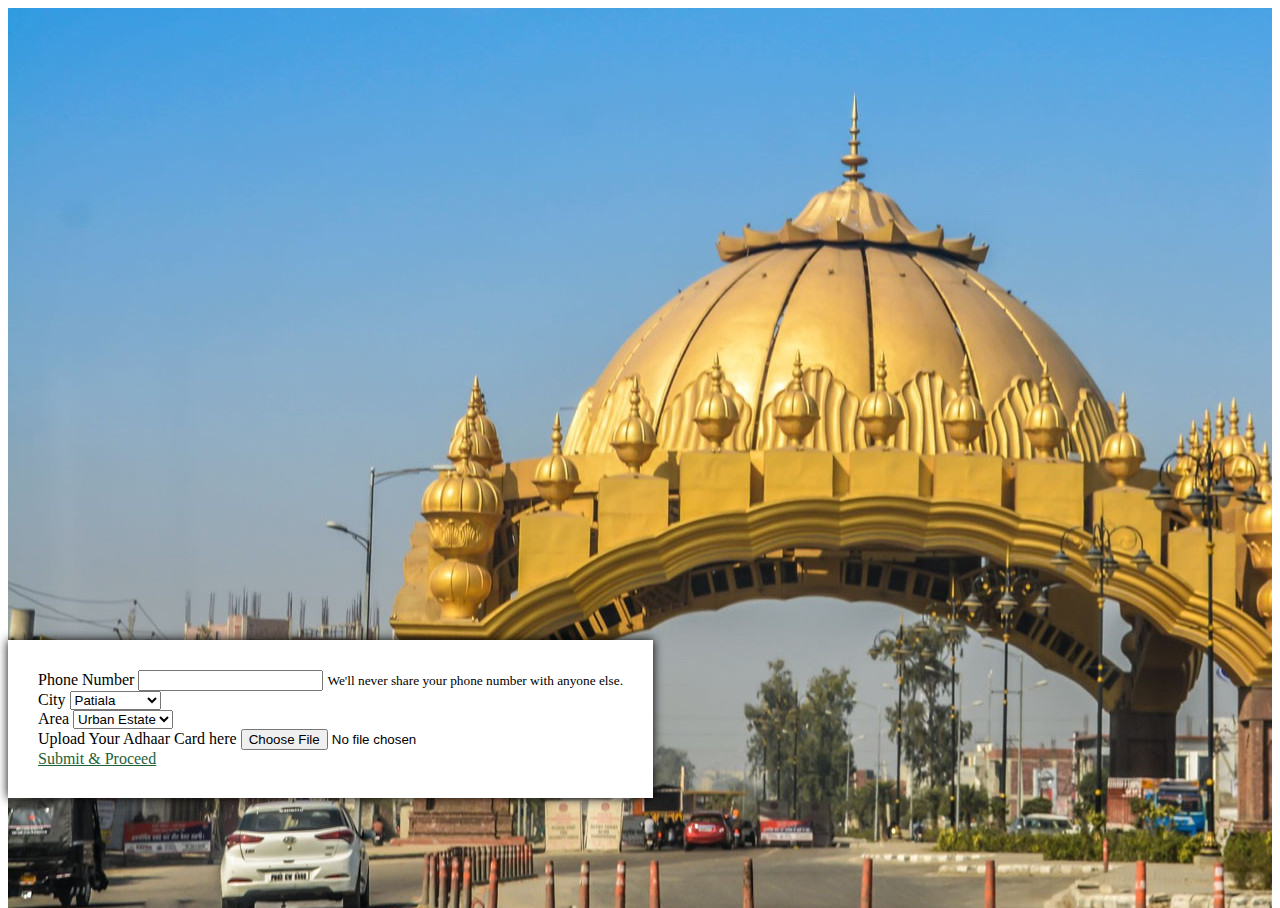
<file: index.html>
<!DOCTYPE html >
<html>
    <head>
        
        <title>Complaint Portal: Government of Punjab, India</title>

        <link rel="stylesheet" href="https://cdn.jsdelivr.net/npm/bootstrap@4.5.3/dist/css/bootstrap.min.css" integrity="sha384-TX8t27EcRE3e/ihU7zmQxVncDAy5uIKz4rEkgIXeMed4M0jlfIDPvg6uqKI2xXr2" crossorigin="anonymous">
        <link rel="stylesheet" type="text/css" href="./homepage/css/style-white.css">
        <link rel="stylesheet" type="text/css" href="./front-page/css/styleI.css">
    </head>
<body>



<header>
   
     
           
</header>           
    <div class ="banner-image" style="background-image: url(./front-page/images/New-Amritsar-Gate.jpg);" >
        <div class="container-fluid " >
            <section class="row justify-content-center">
                <section class="col-12 col-sm-6 col-md-3">
                    <form class =" form-container" >
                    
                        <div class="form-group">
                          <label for="exampleInputPassword1">Phone Number</label>
                          <input type="number" class="form-control" id="exampleInputNumber">
                          <small id="namehelp" class="form-text text-muted">We'll never share your phone number with anyone else.</small>
                        </div>
                        <div class="form-group">
                            <label for="exampleInputPassword1">City</label>
                            <select class="form-control">
                                <option value="patiala">Patiala</option>
                                <option value="ludhiana">Ludhiana</option>
                                <option value="jalandhar">Jalandhar</option>
                                <option value="amritsar">Amritsar</option>
                                <option value="chandigarh">Chandigarh</option>
                                <option value="bathinda">Bathinda</option>
                              </select>
                            
                          </div>

                          <div class="form-group">
                            <label for="exampleInputPassword1">Area</label>
                            <select class="form-control">
                                <option value="urban_estate">Urban Estate</option>
                                <option value="patiala_city">Patiala City</option>
                                <option value="rural_land">Rural Area</option>
                              </select>
                            
                          </div>
                          
             
                    
                            <div class="form-group">
                              <label for="exampleFormControlFile1">Upload Your Adhaar Card here</label>
                              <input type="file" class="form-control-file" id="exampleFormControlFile1">
                            </div>
                            <a class="btn btn-primary btn-block " href="./homepage/servicesHome.html" class="btn btn-primary">Submit & Proceed</a>

                      </form>
                </section>
            </section>

          </div>



</div>
        <script src="https://code.jquery.com/jquery-3.5.1.slim.min.js" integrity="sha384-DfXdz2htPH0lsSSs5nCTpuj/zy4C+OGpamoFVy38MVBnE+IbbVYUew+OrCXaRkfj" crossorigin="anonymous"></script>
<script src="https://cdn.jsdelivr.net/npm/popper.js@1.16.1/dist/umd/popper.min.js" integrity="sha384-9/reFTGAW83EW2RDu2S0VKaIzap3H66lZH81PoYlFhbGU+6BZp6G7niu735Sk7lN" crossorigin="anonymous"></script>
<script src="https://cdn.jsdelivr.net/npm/bootstrap@4.5.3/dist/js/bootstrap.min.js" integrity="sha384-w1Q4orYjBQndcko6MimVbzY0tgp4pWB4lZ7lr30WKz0vr/aWKhXdBNmNb5D92v7s" crossorigin="anonymous"></script>
    </body>    
    </html>
</file>
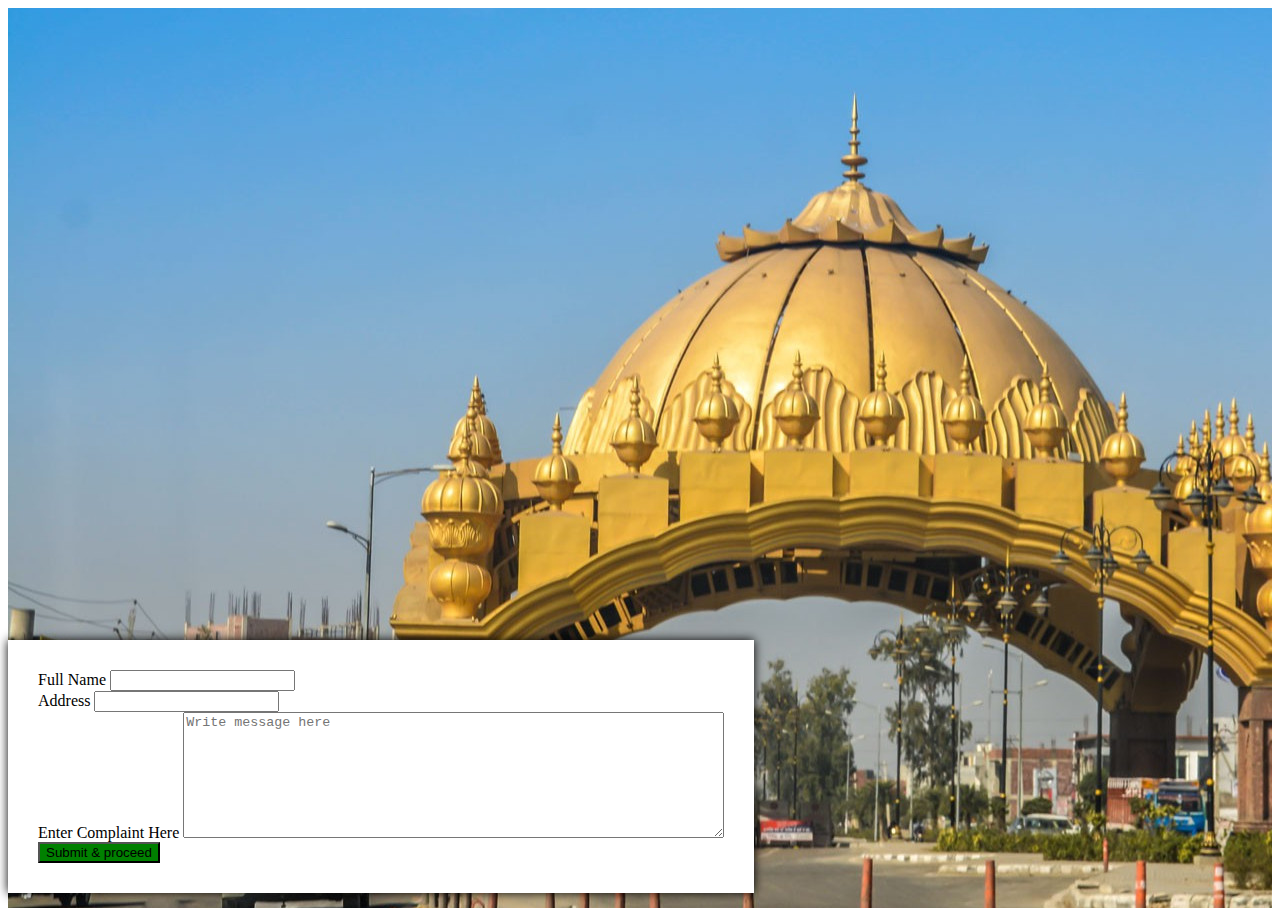
<file: front-page/complainBox.html>
<!DOCTYPE html >
<html>
    <head>
        
        <title>Complaint Portal: Government of Punjab, India</title>

        <link rel="stylesheet" href="https://cdn.jsdelivr.net/npm/bootstrap@4.5.3/dist/css/bootstrap.min.css" integrity="sha384-TX8t27EcRE3e/ihU7zmQxVncDAy5uIKz4rEkgIXeMed4M0jlfIDPvg6uqKI2xXr2" crossorigin="anonymous">
        <link rel="stylesheet" type="text/css" href="./style.css">
        <link rel="stylesheet" type="text/css" href="./css/style-white.css">
    </head>
<body>



<header>
   
     
           
</header>           
    <div class ="banner-image" style="background-image: url(./images/New-Amritsar-Gate.jpg);" >
        <div class="container-fluid " >
            <section class="row justify-content-center">
                <section class="col-12 col-sm-6 col-md-3">
                    <form class =" form-container" >
                          <div class="form-group">
                            <label for="exampleInputName">Full Name</label>
                            <input type="Name" class="form-control" id="exampleInputName">
                          
                            
                          </div>

                        <div class="form-group">
                            <label for="exampleInputAddress">Address</label>
                            <input type="address" class="form-control" id="exampleInputAddress">
                        </div>

                        <div class="form-group">
                          <label for="exampleFormControlTextarea1">Enter Complaint Here</label>
                          <textarea class="form-control" id="exampleFormControlTextarea1" rows="8" cols="65" placeholder="Write message here  " name="message" required></textarea>
                        </div>

                          
                          
                        <button type="submit" class="btn btn-primary btn-block " style="background-color: green;">Submit & proceed</button>
                      </form>
                </section>
            </section>

          </div>



</div>
        <script src="https://code.jquery.com/jquery-3.5.1.slim.min.js" integrity="sha384-DfXdz2htPH0lsSSs5nCTpuj/zy4C+OGpamoFVy38MVBnE+IbbVYUew+OrCXaRkfj" crossorigin="anonymous"></script>
<script src="https://cdn.jsdelivr.net/npm/popper.js@1.16.1/dist/umd/popper.min.js" integrity="sha384-9/reFTGAW83EW2RDu2S0VKaIzap3H66lZH81PoYlFhbGU+6BZp6G7niu735Sk7lN" crossorigin="anonymous"></script>
<script src="https://cdn.jsdelivr.net/npm/bootstrap@4.5.3/dist/js/bootstrap.min.js" integrity="sha384-w1Q4orYjBQndcko6MimVbzY0tgp4pWB4lZ7lr30WKz0vr/aWKhXdBNmNb5D92v7s" crossorigin="anonymous"></script>
    </body>    
    </html>
</file>
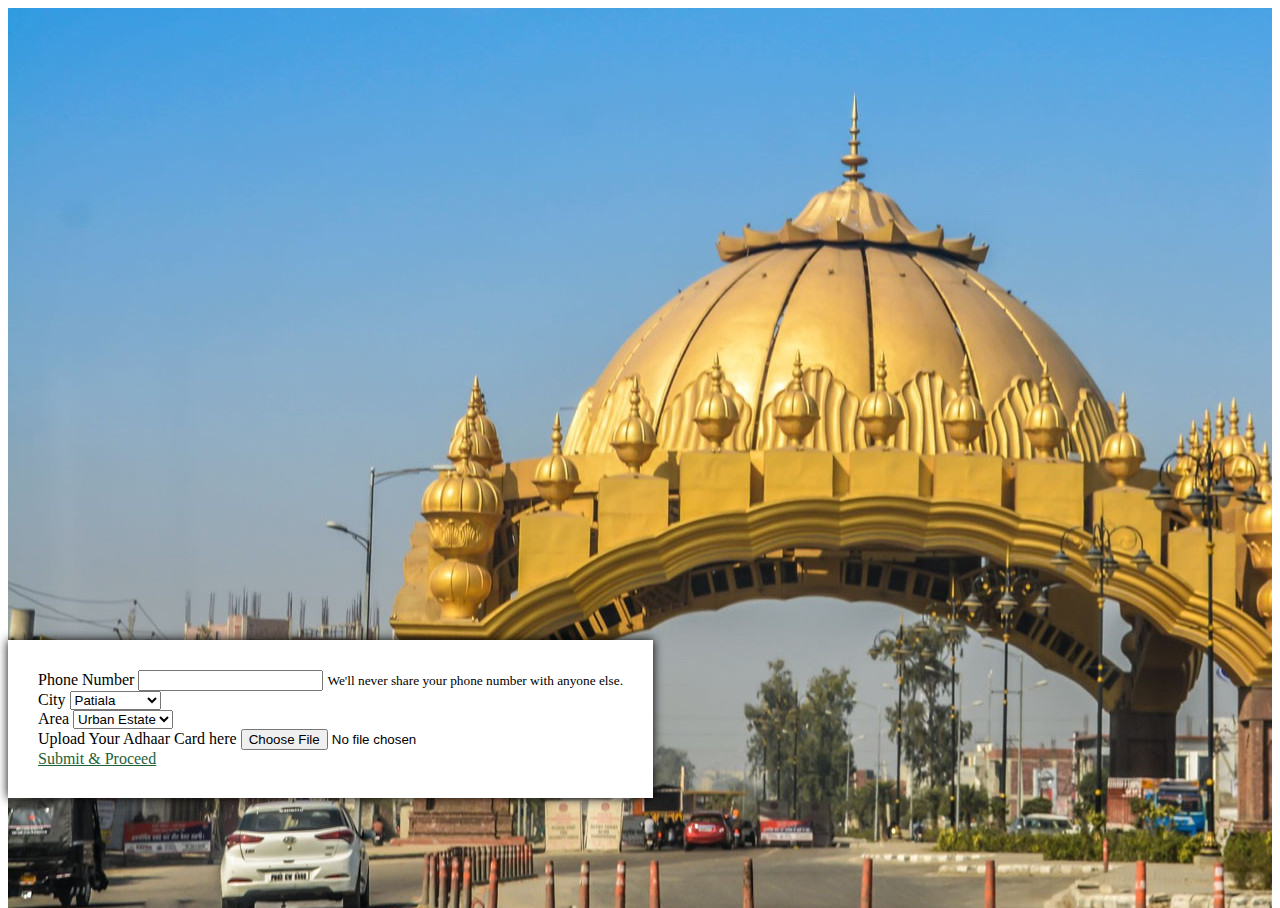
<file: front-page/firstPage.html>
<!DOCTYPE html >
<html>
    <head>
        
        <title>Complaint Portal: Government of Punjab, India</title>

        <link rel="stylesheet" href="https://cdn.jsdelivr.net/npm/bootstrap@4.5.3/dist/css/bootstrap.min.css" integrity="sha384-TX8t27EcRE3e/ihU7zmQxVncDAy5uIKz4rEkgIXeMed4M0jlfIDPvg6uqKI2xXr2" crossorigin="anonymous">
        <link rel="stylesheet" type="text/css" href="./style.css">
        <link rel="stylesheet" type="text/css" href="./css/style-white.css">
    </head>
<body>



<header>
   
     
           
</header>           
    <div class ="banner-image" style="background-image: url(./images/New-Amritsar-Gate.jpg);" >
        <div class="container-fluid " >
            <section class="row justify-content-center">
                <section class="col-12 col-sm-6 col-md-3">
                    <form class =" form-container" >
                    
                        <div class="form-group">
                          <label for="exampleInputPassword1">Phone Number</label>
                          <input type="number" class="form-control" id="exampleInputNumber">
                          <small id="namehelp" class="form-text text-muted">We'll never share your phone number with anyone else.</small>
                        </div>
                        <div class="form-group">
                            <label for="exampleInputPassword1">City</label>
                            <select class="form-control">
                                <option value="patiala">Patiala</option>
                                <option value="ludhiana">Ludhiana</option>
                                <option value="jalandhar">Jalandhar</option>
                                <option value="amritsar">Amritsar</option>
                                <option value="chandigarh">Chandigarh</option>
                                <option value="bathinda">Bathinda</option>
                              </select>
                            
                          </div>

                          <div class="form-group">
                            <label for="exampleInputPassword1">Area</label>
                            <select class="form-control">
                                <option value="urban_estate">Urban Estate</option>
                                <option value="patiala_city">Patiala City</option>
                                <option value="rural_land">Rural Area</option>
                              </select>
                            
                          </div>
                          
             
                    
                            <div class="form-group">
                              <label for="exampleFormControlFile1">Upload Your Adhaar Card here</label>
                              <input type="file" class="form-control-file" id="exampleFormControlFile1">
                            </div>
                            <a class="btn btn-primary btn-block " href="/mnt/Doodle/hack/technotunners/homepage/servicesHome.html" class="btn btn-primary">Submit & Proceed</a>

                      </form>
                </section>
            </section>

          </div>



</div>
        <script src="https://code.jquery.com/jquery-3.5.1.slim.min.js" integrity="sha384-DfXdz2htPH0lsSSs5nCTpuj/zy4C+OGpamoFVy38MVBnE+IbbVYUew+OrCXaRkfj" crossorigin="anonymous"></script>
<script src="https://cdn.jsdelivr.net/npm/popper.js@1.16.1/dist/umd/popper.min.js" integrity="sha384-9/reFTGAW83EW2RDu2S0VKaIzap3H66lZH81PoYlFhbGU+6BZp6G7niu735Sk7lN" crossorigin="anonymous"></script>
<script src="https://cdn.jsdelivr.net/npm/bootstrap@4.5.3/dist/js/bootstrap.min.js" integrity="sha384-w1Q4orYjBQndcko6MimVbzY0tgp4pWB4lZ7lr30WKz0vr/aWKhXdBNmNb5D92v7s" crossorigin="anonymous"></script>
    </body>    
    </html>
</file>
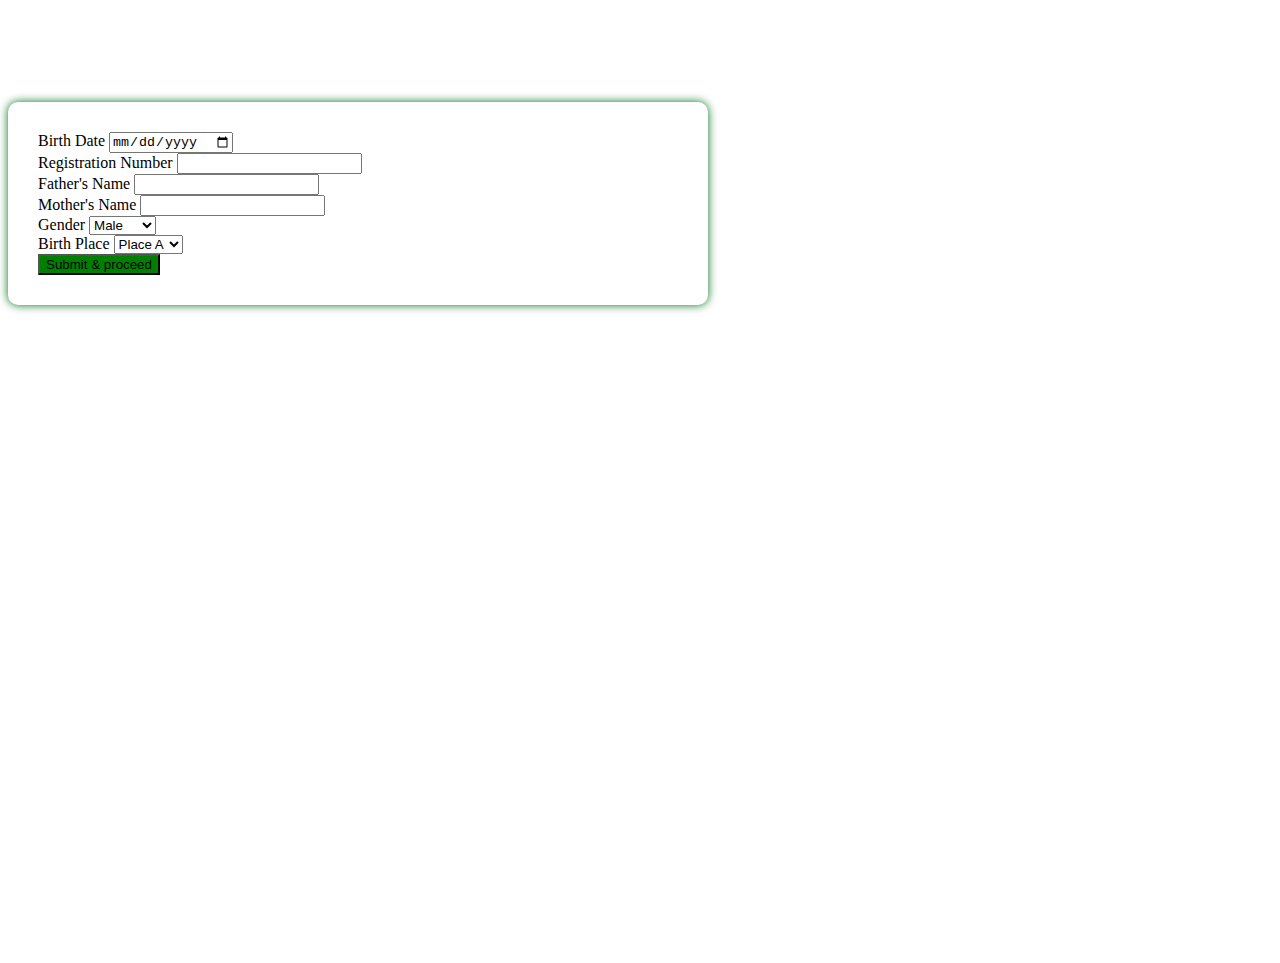
<file: homepage/birthform.html>
<!DOCTYPE html >
<html>
    <head>
        
        <title>Complaint Portal: Government of Punjab, India</title>

        <link rel="stylesheet" href="https://cdn.jsdelivr.net/npm/bootstrap@4.5.3/dist/css/bootstrap.min.css" integrity="sha384-TX8t27EcRE3e/ihU7zmQxVncDAy5uIKz4rEkgIXeMed4M0jlfIDPvg6uqKI2xXr2" crossorigin="anonymous">
        <link rel="stylesheet" type="text/css" href="./css/style.css">
        <link rel="stylesheet" type="text/css" href="./css/style-white.css">
    </head>
    <body>
      <!-- <div class ="banner-image" style="background-image: url(/mnt/Doodle/hack/technotunners/front-page/images/New-Amritsar-Gate.jpg);" > -->
        <div class="container-fluid " style="margin-top: 5%;" >
            <section class="row justify-content-center">
                    <form class =" form-container" style="box-shadow:0px 0px 10px 0px rgb(4, 114, 31); margin-block-end: 3%; margin-top: 3%; width:50%">
                        <div class="form-group">
                          <label for="bday">Birth Date</label>
                          <input type="date" class="form-control" id="exampleInputName" aria-describedby="nameHelp">
                          </div>
                        <div class="form-group">
                          <label for="regno">Registration Number</label>
                          <input type="number" class="form-control" id="exampleInputName" aria-describedby="nameHelp">
                          </div>
                        <div class="form-group">
                          <label for="exampleInputPassword1">Father's Name</label>
                          <input type="text" class="form-control" id="exampleInputNumber">
                          
                        </div>

                        <div class="form-group">
                            <label for="exampleInputPassword1">Mother's Name</label>
                            <input type="text" class="form-control" id="exampleInputNumber">
                          </div>
                        
                        <div class="form-group">
                            <label for="exampleInputPassword1">Gender</label>
                            <select class="form-control">
                                <option value="male">Male</option>
                                <option value="female">Female</option>
                              </select>
                            
                          </div>

                          <div class="form-group">
                            <label for="exampleInputPassword1">Birth Place</label>
                            <select class="form-control">
                                <option value="A">Place A</option>
                                <option value="B">Place B</option>
                                <option value="C">Place C</option>
                              </select>
                          </div>

                        <button type="submit" class="btn btn-primary btn-block " style="background-color: green;">Submit & proceed</button>
                      </form>
                
            </section>
          </div>
<!-- </div> -->


        <script src="https://code.jquery.com/jquery-3.5.1.slim.min.js" integrity="sha384-DfXdz2htPH0lsSSs5nCTpuj/zy4C+OGpamoFVy38MVBnE+IbbVYUew+OrCXaRkfj" crossorigin="anonymous"></script>
<script src="https://cdn.jsdelivr.net/npm/popper.js@1.16.1/dist/umd/popper.min.js" integrity="sha384-9/reFTGAW83EW2RDu2S0VKaIzap3H66lZH81PoYlFhbGU+6BZp6G7niu735Sk7lN" crossorigin="anonymous"></script>
<script src="https://cdn.jsdelivr.net/npm/bootstrap@4.5.3/dist/js/bootstrap.min.js" integrity="sha384-w1Q4orYjBQndcko6MimVbzY0tgp4pWB4lZ7lr30WKz0vr/aWKhXdBNmNb5D92v7s" crossorigin="anonymous"></script>
    </body>    
    </html>
</file>
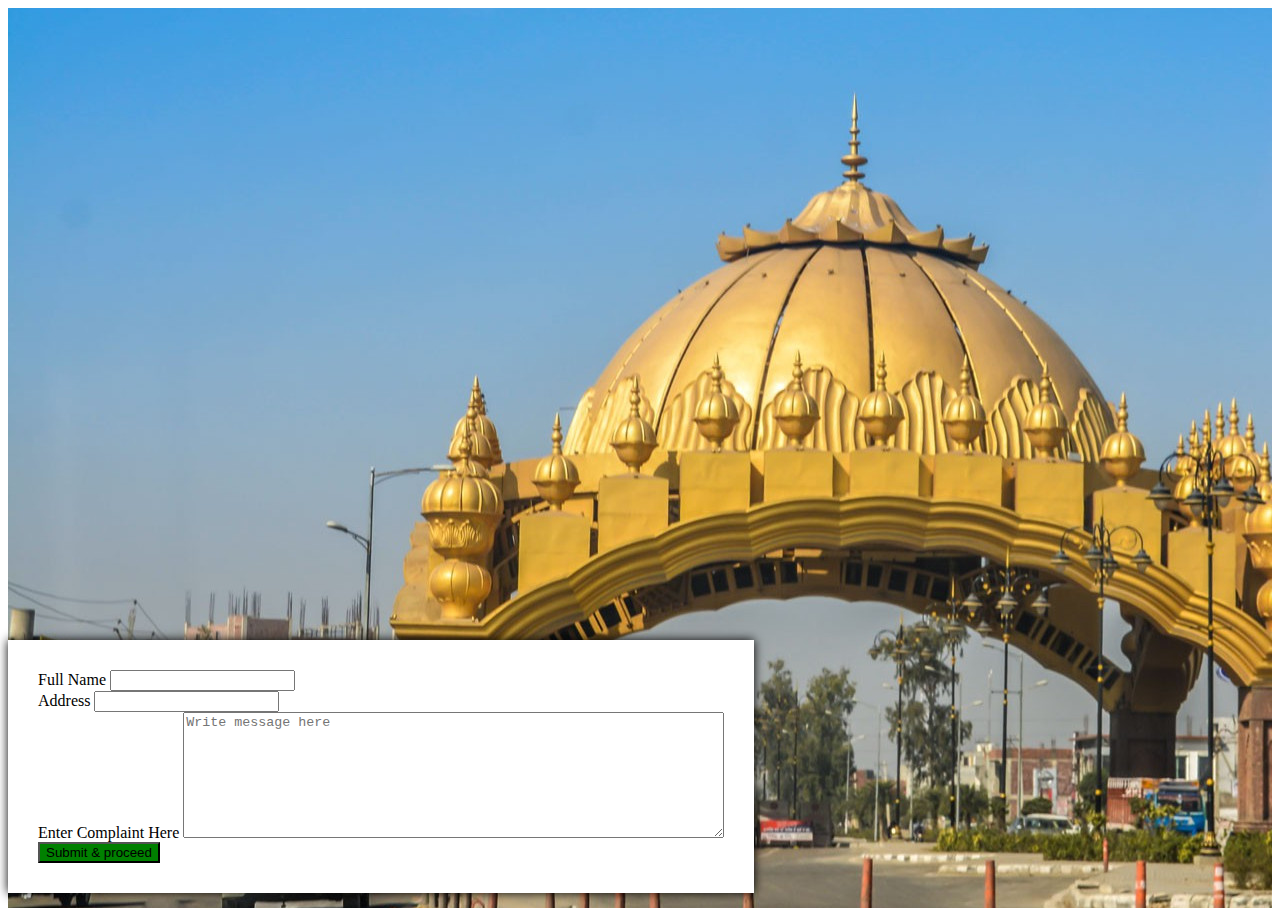
<file: homepage/complainBox.html>
<!DOCTYPE html >
<html>
    <head>
        
        <title>Complaint Portal: Government of Punjab, India</title>

        <link rel="stylesheet" href="https://cdn.jsdelivr.net/npm/bootstrap@4.5.3/dist/css/bootstrap.min.css" integrity="sha384-TX8t27EcRE3e/ihU7zmQxVncDAy5uIKz4rEkgIXeMed4M0jlfIDPvg6uqKI2xXr2" crossorigin="anonymous">
        <link rel="stylesheet" type="text/css" href="./css/styleI.css">
        <link rel="stylesheet" type="text/css" href="./css/style-white.css">
    </head>
<body>



<header>
   
     
           
</header>           
    <div class ="banner-image" style="background-image: url(./css/New-Amritsar-Gate.jpg);" >
        <div class="container-fluid " >
            <section class="row justify-content-center">
                <section class="col-12 col-sm-6 col-md-3">
                    <form class =" form-container" >
                          <div class="form-group">
                            <label for="exampleInputName">Full Name</label>
                            <input type="Name" class="form-control" id="exampleInputName">
                          
                            
                          </div>

                        <div class="form-group">
                            <label for="exampleInputAddress">Address</label>
                            <input type="address" class="form-control" id="exampleInputAddress">
                        </div>

                        <div class="form-group">
                          <label for="exampleFormControlTextarea1">Enter Complaint Here</label>
                          <textarea class="form-control" id="exampleFormControlTextarea1" rows="8" cols="65" placeholder="Write message here  " name="message" required></textarea>
                        </div>

                          
                          
                        <button type="submit" class="btn btn-primary btn-block " style="background-color: green;">Submit & proceed</button>
                      </form>
                </section>
            </section>

          </div>



</div>
        <script src="https://code.jquery.com/jquery-3.5.1.slim.min.js" integrity="sha384-DfXdz2htPH0lsSSs5nCTpuj/zy4C+OGpamoFVy38MVBnE+IbbVYUew+OrCXaRkfj" crossorigin="anonymous"></script>
<script src="https://cdn.jsdelivr.net/npm/popper.js@1.16.1/dist/umd/popper.min.js" integrity="sha384-9/reFTGAW83EW2RDu2S0VKaIzap3H66lZH81PoYlFhbGU+6BZp6G7niu735Sk7lN" crossorigin="anonymous"></script>
<script src="https://cdn.jsdelivr.net/npm/bootstrap@4.5.3/dist/js/bootstrap.min.js" integrity="sha384-w1Q4orYjBQndcko6MimVbzY0tgp4pWB4lZ7lr30WKz0vr/aWKhXdBNmNb5D92v7s" crossorigin="anonymous"></script>
    </body>    
    </html>
</file>
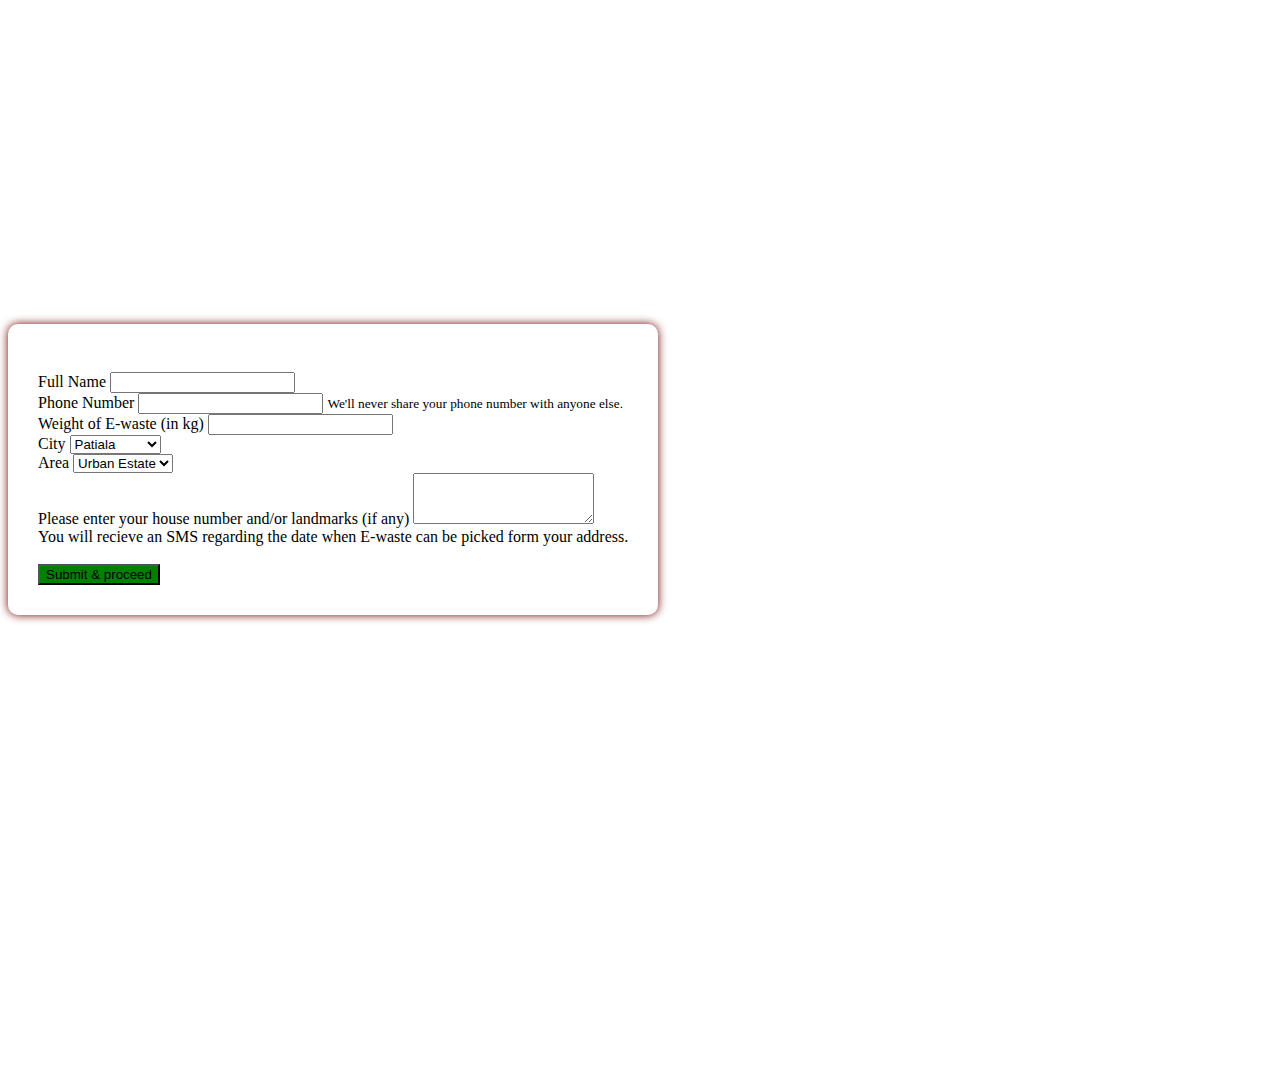
<file: homepage/ewasteform.html>
<!DOCTYPE html >
<html>
    <head>
        
        <title>Complaint Portal: Government of Punjab, India</title>

        <link rel="stylesheet" href="https://cdn.jsdelivr.net/npm/bootstrap@4.5.3/dist/css/bootstrap.min.css" integrity="sha384-TX8t27EcRE3e/ihU7zmQxVncDAy5uIKz4rEkgIXeMed4M0jlfIDPvg6uqKI2xXr2" crossorigin="anonymous">
        <link rel="stylesheet" type="text/css" href="./css/style.css">
        <link rel="stylesheet" type="text/css" href="./css/style-white.css">
    </head>
    <body>



<header>
   
     
           
</header>           
        <div class="bannerimage" style="background-image: url(https://cdn.vox-cdn.com/thumbor/w3_ssbboAi6J1z-S6yFteyU8s7A=/cdn.vox-cdn.com/uploads/chorus_asset/file/6684705/jbareham_160607_0938_0022_final_01.0.jpg);">
        <div class="container-fluid " >
            <section class="row justify-content-center">
                <section class="col-12 col-sm-6 col-md-3">
                    <div class =" form-container" bgcolor="white">
                        <div class="form-group">
                            <br>
                          <label for="exampleName">Full Name</label>
                          <input type="name" class="form-control" id="exampleInputName" aria-describedby="nameHelp">
                          </div>
                        <div class="form-group">
                          <label for="exampleInputPassword1">Phone Number</label>
                          <input type="number" class="form-control" id="exampleInputNumber">
                          <small id="namehelp" class="form-text text-muted">We'll never share your phone number with anyone else.</small>
                        </div>
                        <div class="form-group">
                          <label for="exampleName">Weight of E-waste (in kg)</label>
                          <input type="name" class="form-control" id="exampleInputName" aria-describedby="nameHelp">
                          </div>
                        <div class="form-group">
                            <label for="exampleInputPassword1">City</label>
                            <select class="form-control">
                                <option value="patiala">Patiala</option>
                                <option value="ludhiana">Ludhiana</option>
                                <option value="jalandhar">Jalandhar</option>
                                <option value="amritsar">Amritsar</option>
                                <option value="chandigarh">Chandigarh</option>
                                <option value="bathinda">Bathinda</option>
                              </select>
                            
                          </div>

                          <div class="form-group">
                            <label for="exampleInputPassword1">Area</label>
                            <select class="form-control">
                                <option value="urban_estate">Urban Estate</option>
                                <option value="patiala_city">Patiala City</option>
                                <option value="rural_land">Rural Area</option>
                              </select>
                            
                          </div>
                          <div class="form-group">
                            <label for="exampleFormControlTextarea1">Please enter your house number and/or landmarks (if any)</label>
                            <textarea class="form-control" id="exampleFormControlTextarea1" rows="3" name="message" required></textarea>
                          </div>
                          <div clas=form-group>
                              <text value="displaytext">You will recieve an SMS regarding the date when E-waste can be picked form your address.</text>
                          </div>
                      
                        <br>
                        <button type="submit" class="btn btn-primary btn-block " style="background-color: green;">Submit & proceed</button>

                    
                    </form>
                </section>
            </section>

        </div>
    </div>

        <script src="https://code.jquery.com/jquery-3.5.1.slim.min.js" integrity="sha384-DfXdz2htPH0lsSSs5nCTpuj/zy4C+OGpamoFVy38MVBnE+IbbVYUew+OrCXaRkfj" crossorigin="anonymous"></script>
<script src="https://cdn.jsdelivr.net/npm/popper.js@1.16.1/dist/umd/popper.min.js" integrity="sha384-9/reFTGAW83EW2RDu2S0VKaIzap3H66lZH81PoYlFhbGU+6BZp6G7niu735Sk7lN" crossorigin="anonymous"></script>
<script src="https://cdn.jsdelivr.net/npm/bootstrap@4.5.3/dist/js/bootstrap.min.js" integrity="sha384-w1Q4orYjBQndcko6MimVbzY0tgp4pWB4lZ7lr30WKz0vr/aWKhXdBNmNb5D92v7s" crossorigin="anonymous"></script>
    </body>    
    </html>
</file>
<file: front-page/css/styleI.css>
.form-container {
    background: white;
    padding: 30px;
    /* border-radius:10px; */
    box-shadow:0px 0px 10px 0px black;
    position: absolute;
    margin-top:50%;
    


}

.banner-image {
    position: relative;
    
    width: 100%;
    height: 100vh; }
</file>
<file: front-page/style.css>
.form-container {
    background: white;
    padding: 30px;
    /* border-radius:10px; */
    box-shadow:0px 0px 10px 0px black;
    position: absolute;
    margin-top:50%;
    


}

.banner-image {
    position: relative;
    
    width: 100%;
    height: 100vh; }
</file>
<file: homepage/css/style.css>
.form-container {

    background: white;
    padding: 30px;
    border-radius:10px;
    box-shadow:0px 0px 10px 0px rgb(114, 4, 4);
    position: absolute;
    margin-top:25%;
   

}

.bannerimage {
    position: relative;
    width: 100%;
    height: 120%;
}
</file>
<file: homepage/css/styleI.css>
.form-container {
    background: white;
    padding: 30px;
    /* border-radius:10px; */
    box-shadow:0px 0px 10px 0px black;
    position: absolute;
    margin-top:50%;
    


}

.banner-image {
    position: relative;
    
    width: 100%;
    height: 100vh; }
</file>
<file: homepage/css/style-white.css>
@import url("https://netdna.bootstrapcdn.com/font-awesome/4.1.0/css/font-awesome.min.css");
@font-face{font-family: Roboto; src: url(../fonts/Roboto-Regular.ttf); }


html {
	height: 100%;
}
body{ background-color:#ffffff; height:100%;}


.yamm-col .img-responsive { margin-bottom: 15px; }
.fontdefaultsize .table { font-size: 1em; }
.text-italic { font-style: italic; }

/* drop down list css */
/* Dropdown Button */
.dropbtn {
    background-color: #4CAF50;
    color: white;
    padding: 16px;
    font-size: 16px;
    border: none;
    cursor: pointer;
  }
  
  /* Dropdown button on hover & focus */
  .dropbtn:hover, .dropbtn:focus {
    background-color: #3e8e41;
  }
  
  /* The search field */
  #myInput {
    box-sizing: border-box;
    background-image: url('searchicon.png');
    background-position: 14px 12px;
    background-repeat: no-repeat;
    font-size: 16px;
    padding: 14px 20px 12px 45px;
    border: none;
    border-bottom: 1px solid #ddd;
  }
  
  /* The search field when it gets focus/clicked on */
  #myInput:focus {outline: 3px solid #ddd;}
  
  /* The container <div> - needed to position the dropdown content */
  .dropdown {
    position: relative;
    display: inline-block;
  }
  
  /* Dropdown Content (Hidden by Default) */
  .dropdown-content {
    display: none;
    position: absolute;
    background-color: #f6f6f6;
    min-width: 230px;
    border: 1px solid #ddd;
    z-index: 1;
  }
  
  /* Links inside the dropdown */
  .dropdown-content a {
    color: black;
    padding: 12px 16px;
    text-decoration: none;
    display: block;
  }
  
  /* Change color of dropdown links on hover */
  .dropdown-content a:hover {background-color: #f1f1f1}
  
  /* Show the dropdown menu (use JS to add this class to the .dropdown-content container when the user clicks on the dropdown button) */
  .show {display:block;}




  /* drop down list css ends */
   

.dropdown-menu > li > a { border-bottom: 0 !important; }
a:hover img.img-thumbnail { border: 1px solid #CCC; box-shadow: 0 0 3px #ccc; }
a { color: #1e6238; }


.weblink { text-decoration: none !important; }
#body-font-size-change a.btn { font-size: 12px; padding: 4px 8px; background-color: #FFF; color: #333; border-color: #3D454E; transition: background .3s linear; box-shadow: none; }
#body-font-size-change a.btn, #onlineservicesblock li a { -webkit-transition: background .3s linear; -moz-transition: background .3s linear; -ms-transition: background .3s linear; -o-transition: background .3s linear; }
    #body-font-size-change a.btn:active, #body-font-size-change a.btn:hover { background: #1d9455; color: #fff; outline: 0; box-shadow: none; }
#body-font-size-change a.selected { background: #1d9455; color: #fff; }
.fixed-header { opacity: 1; box-shadow: 0 3px 3px -3px rgba(0,0,0,.2); -o-box-shadow: 0 3px 3px -3px rgba(0,0,0,.2); -moz-box-shadow: 0 3px 3px -3px rgba(0,0,0,.2); -webkit-box-shadow: 0 3px 3px -3px rgba(0,0,0,.2); }
#onlineservicesblock { width: 256px; height: 352px; position: fixed; top: 50%; right: -256px; margin-top: -176px; z-index: 10000000; }
    #onlineservicesblock ul.list-group { margin-bottom: 0; }
    #onlineservicesblock li { padding: 0; border-radius: 0; border: none; }
        #onlineservicesblock li a { padding: 0 10px 0 15px; display: block; color: #fff; background: #273034; text-decoration: none; height: 28px; line-height: 28px; transition: background .3s linear; }
.onlineservices-panel .list-group-item, h1, h2, h3 { padding: 0; }
#onlineservicesblock li a:hover { color: #fff; background-color: #e75307; }
#onlineservicesbutton { background: url(../images/onlinceservices-btn.png) no-repeat; position: absolute; left: -47px; top: 30%; margin-top: -57px; z-index: 999999; width: 47px; height: 215px;  }
h1, h2, h3 { font-family: Roboto; margin: 0; }
.mar-b10, h1 { margin-bottom: 10px; }
h1 { font-size: 1.9em; line-height: 2.125em; }
h2 { font-size: 1.8em; margin-bottom: 8px; line-height: 2em; }
h3 { font-size: 1.6em; margin-bottom: 6px; line-height: 1.75em; }
h2.heading-type1 { font-size: 1.8em; border-bottom: 0 !important; text-transform: uppercase; margin-bottom: 3px !important; line-height: 1.2em; color: #16B9E8; }

.text-bold { font-weight: 700; }
    .text-bold .mt-10 { margin-top: 10px; }
.text-2x { font-size: 1.2em !important; }
.text-3x { font-size: 1.42em !important; }
.text-normal { font-weight: 400 !important; }

.font-small { font-size: .9em; font-weight: 400; }
.font11 { font-size: 11px; }
.font17 { font-size: 17px; }

.top-help-link { background-color: #ffffff !important; padding: 7px 6px; -webkit-border-radius: 2px; -moz-border-radius: 2px; border-radius: 2px; text-decoration: none;  }

.imp-link { background-color: #5cb85c !important; padding: 7px 6px; -webkit-border-radius: 2px; -moz-border-radius: 2px; border-radius: 2px; text-decoration: none; }
    .imp-link:hover, .dropdown.open 
	
	.imp-link { background-color: #F60 !important; text-decoration: none; }
.cornerbutton { width: 0; height: 0; border-top: 0 solid transparent; border-bottom: 44px solid transparent; border-right: 44px solid #099951; position: absolute; top: 0; right: 0; z-index: 9999999; }
.pdf-color { color: #eb0d00; }
.archieve-color { color: #5763FF; }
.pad-l5 { padding-left: 5px; }
.pad-r5 { padding-right: 5px; }
.pad-r10 { padding-right: 10px; }
.pad-t125 { padding-top: 90px !important; }
.pad-none { padding-top: 0; }
.mar-b20 { margin-bottom: 20px; }
.mar-b30 { margin-bottom: 30px; }
.mar-bottom-none, .navbar { margin-bottom: 0 !important; }
.mar-t15 { margin-top: 15px; }
.mar-t20 { margin-top: 20px; }
.mar-t30 { margin-top: 30px; }
.mar-none { margin: 0 !important; }
.hline { padding-bottom:5px; border-bottom:1px solid #CCC; }
.border-none { border: none !important; }
.cornerbutton i { position: absolute; top: 7px; left: 25px; color: #fff; }
.topbar { padding-top: 5px;  padding-bottom: 5px; background: #10592c; background: rgba(16,89,44,.94); position: relative; z-index: 99; }
    .topbar .badge { position: absolute; top: 0; right: -20px; font-size: .563em; background: #f60; padding: 3px 6px; }
    .topbar .dropdown { display: inline-block; margin-left: 12px; }
        .topbar .dropdown:first-child { display: inline-block; margin-left: 0; }
    
        .topbar a:focus { text-decoration: none; }
    .topbar .dropdown-menu { top: 38px; border-top-left-radius: 0; border-top-right-radius: 0; }
    .topbar .input-group input { border-color: #fff; box-shadow: none; border-radius: 0; }
    .topbar .input-group .btn { background: #1b2025; border-color: #1b2025; color: #fff; border-radius: 0 4px 4px 0; -webkit-border-top-right-radius: 4px; -webkit-border-bottom-right-radius: 4px; -moz-border-radius-topright: 4px; -moz-border-radius-bottomright: 4px; }
.yamm .collapse, .yamm .dropdown, .yamm .dropup, .yamm .nav { position: static; }
.yamm .container, .yamm-col ul.list-unstyled li { position: relative; }
.yamm .dropdown-menu { left: auto; }
.yamm .yamm-content { padding: 15px; }
.yamm .dropdown.yamm-fw .dropdown-menu { left: 0; right: 0; }
nav { background: 0 0; }
.navbar-default { border: none; background: rgba(255,255,255,.94) !important; }
.navbar { background: 0 0; border-left: none; border-right: none; box-shadow: 0 0 7px #A5A5A5; font-weight: 400; border-radius: 0 !important; min-height: 80px; }
.navbar-nav > li > a { padding-top: 31px !important; padding-bottom: 30px !important; }
.navbar-default .navbar-nav > .active > a, .navbar-default .navbar-nav > .active > a:hover, .navbar-default .navbar-nav > .open > a { background: #1e6238; color: #333; }
.navbar-default .navbar-nav > li > a { background: 0 0; color: #333; font-family: Roboto; text-transform: uppercase; font-size: 1.125em; }
    .navbar-default .navbar-nav > li > a:focus, .navbar-default .navbar-nav > li > a:hover { background: #1e6238; color: #000; }

	
.navbar-nav.navbar-right a, .navbar-nav.navbar-right:last-child { background-color: transparent !important; }
.navbar-default .navbar-brand { color: #fff; height: auto !important; padding: 6px 15px; }
.nav > li > a { line-height: 20px; padding-left: 10px; padding-right: 10px; }
.navbar-default .navbar-toggle .icon-bar { background-color: #F9F9F9; }
.navbar-default .navbar-toggle:focus, .navbar-default .navbar-toggle:hover { background-color: #F5F5F5; }
li.dropdown.yamm-fw.open { background: url(../images/menu-arrow.png) bottom center no-repeat; }
.menugrid-padding { padding: 10px; }
.main-menu .dropdown-menu { padding: 0; border-radius: 0; background: #EDEDED; border: none; margin: 0 1px; z-index: 999999; box-shadow: 0 8px 8px rgba(0,0,0,.55);  }


.navbar-default .navbar-nav > .active > a:hover, .navbar-default .navbar-nav > .open > a { background: #DFDFDF; }
    .navbar-default .navbar-nav > .open > a, .navbar-default .navbar-nav > .open > a:focus, .navbar-default .navbar-nav > .open > a:hover { background: #DFDFDF; color: #333; }
.main-menu .dropdown-menu a { color: #555; display: block; padding: 3px; text-decoration: none; font-size: 1em; border-bottom: 1px solid #CCC; margin-bottom: 2px; }
    .main-menu .dropdown-menu a:hover { color: #000; border-bottom-color: #666; }
.yamm-col ul.list-unstyled li a { padding-left: 15px; }
.yamm-col ul.list-unstyled li:after { font-family: FontAwesome; position: absolute; top: 3px; left: 0; content: "\f105"; color: #555; }
.service-block-btn, .slider h2 { font-family: Oswald,sans-serif; }
.main-menu .menu-dvdr { height: 8px; }
.main-menu .menu-heading { font-size: 1em; font-weight: 700; }

.hidden-header { height: 125px; }
.slider { clear: both; overflow: hidden; }
    .slider img { width: auto !important; max-width: 100% !important; }
.camera_caption { right: 180px; top: 50%; margin-top: -100px; width: auto !important; }
    .camera_caption > div { width: 360px; min-height: 200px; }
.slider h2 { margin: 0 0 10px; padding: 0; }
.slider p { font-size: .9em; line-height: 20px; }
.slider a.knowmore { color: #09F; }
.news-head, .news-head a, .tag.new, .tag.new2 { color: #fff; font-size:20px; }
.tab-content { padding: 15px; border: 1px solid #ddd; border-top: 0; }
.news-n-tabs li { margin-bottom: 10px !important; height: 40px !important; overflow: hidden; }
.news-scroller { height: auto !important; overflow: hidden; background-color: #f2f2f2;  }
.news-head { background-color: #1d9455; padding: 10px; width: auto; min-width: 22%; float: left; position: relative; }
.arrow-right { width: 0; height: 0; border-top: 10px solid transparent; border-bottom: 10px solid transparent; border-left: 8px solid #1d9455; position: absolute; top: 50%; right: -8px; margin-top: -10px; }
.tag.new .arrow-bottomleft, .tag.new .arrow-topleft { right: -18px; width: 0; border-left: 20px solid #F60; height: 0; }
.news-contents { padding: 26px 10px 10px 25px; background-color: #f2f2f2; min-width: 78%; float: left;  }
.newsdate, .tag { min-width: 100px; }
.news-contents .nextprevbutton { width: 16px; height: 16px; display: block; margin-left: 10px; }
.service-box img, .service-box2 img, .tag { display: inline-block; }
.news-contents .nextprevbutton i { font-size: 1.125em; line-height: 18px; text-align: center; }
.four-col { background-color: #fff; padding: 25px 0 1px 0; }
.four-col-border { background: #F2F2F2; border: 1px solid #E0E0E0; padding: 25px 20px 0; -webkit-border-radius: 4px; -moz-border-radius: 4px; border-radius: 4px; -o-border-radius: 4px; -ms-border-radius: 4px; }
.service-box { min-height: 263px; border: 1px solid #ddd; box-shadow: 0 0 6px rgba(211,211,211,.5); margin-bottom: 15px; position: relative; }
.tag { position: absolute; padding: 0 10px; top: 55px; left: 0; z-index: 99; height: 40px; line-height: 40px; font-size: 1em; text-shadow: 1px 1px 1px #4F4F4F; -moz-text-shadow: 1px 1px 1px #4F4F4F; -ms-text-shadow: 1px 1px 1px #4F4F4F; -o-text-shadow: 1px 1px 1px #4F4F4F; -webkit-text-shadow: 1px 1px 1px #4F4F4F; }
    .tag.new { background: #F60; }
    .tag.new2 { background: #099951; }
    .tag.new .arrow-topleft { position: absolute; top: 0; border-top: 0 solid transparent; border-bottom: 22px solid transparent; }
    .tag.new .arrow-bottomleft { position: absolute; bottom: 0; border-top: 22px solid transparent; border-bottom: 0 solid transparent; }
    .tag.new2 .arrow-bottomleft, .tag.new2 .arrow-topleft { position: absolute; right: -18px; width: 0; height: 0; border-left: 20px solid #099951; }
    .tag.new2 .arrow-topleft { top: 0; border-top: 0 solid transparent; border-bottom: 22px solid transparent; }
    .tag.new2 .arrow-bottomleft { bottom: 0; border-top: 22px solid transparent; border-bottom: 0 solid transparent; }
.error-404 h1 { font-size: 3em; line-height: 2.8em; color: #0A7AA6; }
.awards-block { border-bottom: 1px dashed #CCC; padding-top: 20px; padding-bottom: 20px; margin-bottom: 20px; -webkit-transition: background .3s linear; -moz-transition: background .3s linear; -ms-transition: background .3s linear; -o-transition: background .3s linear; transition: background .3s linear; }
    .awards-block:hover { background-color: #F5F5F5; }
    .awards-block .awards-heading { font-size: 1.4em; }
    .awards-block .awards-desc p { margin-bottom: 5px; line-height: 18px; }
        .awards-block .awards-desc p.award-for { font-size: 1em; }
.service-box .heading, .service-box2 .heading, .service-box3 .heading { font-family: Roboto; text-align: center; font-size: 1.125em; }
.service-box:hover { box-shadow: 0 0 26px rgba(211,211,211,.8); }
.service-box .heading { padding: 10px; background-color: #3F4A54; color: #fff; }
.service-box:hover .heading { color: #02A8D8; }
.service-box img { max-width: 100%; }
.service-box .contents { color: #3F4A54; padding: 10px; width: 100%; }
.service-box .view-more { padding: 10px; text-align: center; }
.service-box .btn-info { padding: 4px 12px; }
.service-box2 { min-height: 263px; border: 1px solid #ddd; box-shadow: 0 0 26px rgba(211,211,211,1); margin-bottom: 25px; position: relative; border-bottom-color: #31b0d5; }
    .service-box2:hover, .service-box3 a.img-as-link { display: inline-block; }
.service-box3:hover { box-shadow: 0 6px 26px rgba(148,148,148,.5); }
.service-box2:hover { border-bottom: 1px solid #F60; }
.service-box2 .heading { padding: 10px; background-color: #3F4A54; color: #fff; }
.service-box2:hover .heading { color: #fff; text-shadow: 0 0 26px #bbb; }
.service-box2 img { width: 100%; }
.service-box2 .contents { color: #3F4A54; padding: 10px; width: 100%; }
.service-box2 .view-more { padding: 10px; text-align: center; }
.service-box2 .btn-info { padding: 4px 12px; display: none; }
.service-box2:hover .btn-info { background-color: #f60; border-color: #BE510E; display: inline-block; }
.service-box2:hover .layer { position: absolute; width: 100%; height: 100%; z-index: 999; display: inline-block; background-color: rgba(0,0,0,.4); -webkit-transition: background .2s ease-in; -moz-transition: background .2s ease-in; -ms-transition: background .2s ease-in; -o-transition: background .2s ease-in; transition: background .2s ease-in; }
    .service-box2:hover .layer .btn-info { width: 120px; height: 30px; margin-top: -15px; margin-left: -60px; position: absolute; left: 50%; top: 50%; }
.service-box3 { min-height: 265px; border: 1px solid #d2eade; margin-bottom: 25px; position: relative;  padding: 10px 10px 0px 10px; margin-left:10px; background: #eff7f3; }
    .service-box3 .readmorelink-wrapper { position: absolute; left: 0; bottom: 0; padding-top: 5px; padding-bottom: 8px; text-align: center; width: 100%; }
    .service-box3:hover { background: #cee8da; border-bottom: 1px solid green; }
        .service-box3:hover.color2 { background: #ffefd2 !important; }
    .service-box3 .heading { padding: 10px; background-color: #3F4A54; color: #fff; display: none; }
.heading-link, .heading-link a { color: #1d9455; font-family:roboto; }
.heading-link { padding: 10px 0; font-weight: 700; }
.service-box3:hover .heading { color: #fff; text-shadow: 0 0 26px #bbb; }
.service-box3 img { display: inline-block; }
.service-box3 .contents { color: #3F4A54; width: 100%; font-size: .9em; line-height: 20px; }
.service-box3 .view-more { padding: 10px; text-align: center; }
.service-box3 .btn-info { padding: 4px 12px; display: none; }
.nav-tabs > li > a { text-decoration: none !important; }
.top-collapse { background: #ccc; }
.top-collapse-inner { min-height: 200px; }
.waterlevel { position: fixed; top: 40%; right: 0; margin-top: -32px; z-index: 99999; }
.other-services { padding: 30px 0 10px; background: url(../images/other_bg.png) top #31b0d5; }
.service-block-btn { background: #fff; -webkit-border-radius: 4; -moz-border-radius: 4; border-radius: 4px; color: #888; font-size: 1.3em; padding: 15px 0 15px 50px; text-decoration: none; width: 100%; text-transform: uppercase; display: block; margin-bottom: 20px; text-align: left; transition: background .3s linear; }
.about-section .btn-info, .service-block-btn, .tag-wrapper ul.list-unstyled li a { -webkit-transition: background .3s linear; -moz-transition: background .3s linear; -ms-transition: background .3s linear; -o-transition: background .3s linear; }
.agenda, .agenda:hover, .budget, .budget:hover, .electedwing, .electedwing:hover, .news, .news:hover, .recruitment, .recruitment:hover, .resolution, .resolution:hover, .tenders, .tenders:hover, .townplanning, .townplanning:hover { background-repeat: no-repeat; background-position: 10px center; }
.service-block-btn:hover { text-decoration: none; color: #ffffff; background-color: #444; }
.agenda, .agenda:hover { background-image: url(../images/icon_agenda.png); }
.resolution, .resolution:hover { background-image: url(../images/icon_resolution.png); }
.recruitment, .recruitment:hover { background-image: url(../images/icon_recruitment.png); }
.news, .news:hover { background-image: url(../images/icon_employee_corner.png); }
.tenders, .tenders:hover { background-image: url(../images/icon_tenders.png); }
.townplanning, .townplanning:hover { background-image: url(../images/icon_townplanning.png); }
.budget, .budget:hover { background-image: url(../images/icon_budget.png); }
.electedwing, .electedwing:hover { background-image: url(../images/icon_electedwing.png); }
.about-section { padding: 70px 0; }
    .about-section h2 { font-size: 1.5em; font-weight: 400; margin-bottom: 15px; }
    .about-section img { float: left; margin: 0 15px 15px 0; }
    .about-section .btn-info { transition: background .3s linear; }

.tag-wrapper ul.list-unstyled li a { display: inline-block; background: #DFDFDF; padding: 6px 8px; margin: 0 4px 4px 0; float: left; color: #555; text-decoration: none; -webkit-border-radius: 2px; -moz-border-radius: 2px; border-radius: 2px; -o-border-radius: 2px; -ms-border-radius: 2px; transition: background .3s linear; }
    .tag-wrapper ul.list-unstyled li a:hover { background-color: #f60; color: #fff; }
.breadcrumb-wrapper { background: #F5F5F5; padding: 6px 0; text-align: right; }
    .breadcrumb-wrapper span { color: #ADADAD; }
    .breadcrumb-wrapper .breadcrumb { padding: 0 0 0 15px; margin-bottom: 0; background-color: transparent; color: #3D454E; display: inline-block; }
        .breadcrumb-wrapper .breadcrumb > li + li:before { color: #3D454E; }
        .breadcrumb-wrapper .breadcrumb > .active { color: #099951; }
        .breadcrumb-wrapper .breadcrumb a { color: #3D454E; }
        .breadcrumb-wrapper .breadcrumb li:last-child { color: #099951; }
.nav-tabs > li > a { color: #3e464f; }
footer { background-color: #f4f4f4; border-top: 1px solid black; }
    footer .commonlinks { padding: 20px 0 0; }
    footer .govlinks { margin-top: 10px; text-align:right; }
        footer .govlinks a { display: inline-block; margin-bottom: 15px; }
    footer .commonlinks h3 { margin-bottom: 10px; }
    footer .commonlinks a { color: #333; display: block; }
        footer .commonlinks a:hover { -webkit-animation: fade-in 1s; }
    footer .commonlinks ul.list-unstyled li { padding-left: 12px; position: relative; }
        footer .commonlinks ul.list-unstyled li:after { position: absolute; top: 0; left: 0; font-family: FontAwesome; content: "\f105"; color: green; }



.width35 { width: 35% !important; }
.width65 { width: 65% !important; }
.table-customized.first-child { margin-top: 0; }
.table-customized { margin-top: 5px; }
    .table-customized > tbody > tr > th { background: #ECECEC; font-size: 1em; text-align: center; vertical-align: middle; }
    .table-customized .odd { background-color: #FAFAFA; }
    .table-customized .table-heading { font-family: Oswald,sans-serif; font-size: 1em; text-transform: uppercase; font-weight: 400; }
.td-alternate-color { background-color: #F5F5F5; }
.width50 { width: 50% !important; }
.width70 { width: 70% !important; }
.width25 { width: 25% !important; }
.width75 { width: 75% !important; }
.map-wrapper { padding: 0; border: 1px solid #CCC; border-radius: 4px; }
    .map-wrapper img { margin-bottom: 15px; width: 100%; }
    .map-wrapper .list-group { margin-bottom: 0; }
    .map-wrapper .list-group-item { border: 0; border-top: 1px solid #CCC; border-radius: 0; -moz-border-radius: 0; -o-border-radius: 0; -webkit-border-radius: 0; }
#main-panel #close-left-panel { position: absolute; top: -28px; width: auto; padding: 0 8px; height: 24px; line-height: 24px; left: 15px; background: #c8c8c8; border-radius: 2px; color: #fff; font-size: .875em; text-decoration: none; -webkit-transition: background .3s linear; -moz-transition: background .3s linear; -ms-transition: background .3s linear; -o-transition: background .3s linear; transition: background .3s linear; }
#left-panel, #right-panel, .gallery-thumb, .pos-rel { position: relative; }
    #left-panel .link { margin-bottom: 6px; }
#main-panel #close-left-panel:hover { background-color: #333; }
.link, .link:active, .link:focus, .link:hover { padding: 10px 15px; display: block; text-decoration: none; border-radius: 4px; -moz-border-radius: 4px; -o-border-radius: 4px; -webkit-border-radius: 4px; margin-bottom: 20px; }
#main-panel #open-left-panel { display: none; }
#main-panel:hover #close-left-panel { display: block; }
footer .commonlinks ul.list-unstyled li a { margin-bottom: 5px; }
footer .hlinks { background: #2b3036; padding: 10px 0; color: #31b0d5; }
    footer .hlinks a { color: #31b0d5; }
footer .copyright { background: #1e1e1e; padding: 10px 0; color: #A8A8A8; }
    footer .copyright .officaltext { text-align: left; }
    footer .copyright .copyrighttext { text-align: right; }
.gallery-thumb { display: block; margin-bottom: 20px; }
    .gallery-thumb .name { position: absolute; left: 5px; bottom: 4px; padding: 4px 10px; color: #fff; -moz-border-top-right-radius: 4px; -webkit-border-top-right-radius: 4px; -ms-border-top-right-radius: 4px; border-top-right-radius: 4px; background: #333; }
    .gallery-thumb .desc { padding-top: 30px; display: block; position: absolute; top: 15px; right: 15px; bottom: 15px; left: 15px; background: rgba(255,255,255,.7); text-align: center; color: #333; -webkit-transition: opacity .4s ease-in-out; -moz-transition: opacity .4s ease-in-out; -ms-transition: opacity .4s ease-in-out; -o-transition: opacity .4s ease-in-out; transition: opacity .4s ease-in-out; opacity: 0; }
    .gallery-thumb:hover .desc { display: block; text-align: center; text-decoration: none; opacity: 1; }
    .gallery-thumb .desc span { text-align: center; bottom: 0; font-weight: 700; font-size: 1.2em; }
    .gallery-thumb i { position: absolute; bottom: 25px; right: 25px; width: 16px; height: 16px; font-size: 1.2em; }
.no-border-radius { border-radius: 0 !important; }
.modal-title { text-transform: none; font-size: 1.26em; }
.modal-header, .newsmonth { text-transform: uppercase; }
.modal-open { overflow: auto; }
.modal { z-index: 99999999; background-color: rgba(0,0,0,.8); }
    .modal .alert { margin-bottom: 0; padding: 8px; }
    .modal .alert-info { color: #595959; background-color: #EDEDED; border-color: #E2E2E2; font-size: .813em; }
.modal-content { top: 2em; border-radius: 0; }
    .modal-content table { margin-bottom: 10px; }
    .modal-content .table > thead > tr > th { border-bottom: 1px solid #666; }
.table > tbody > tr > td, .table > tbody > tr > th, .table > tfoot > tr > td, .table > tfoot > tr > th, .table > thead > tr > td, .table > thead > tr > th { padding: 6px; }
.modal-header { padding: 14px 10px 10px; font-size: 1em; color: #ef7817; background-color: #fff; }
.modal-body h2 { border-bottom: none; font-family: "Helvetica Neue",Helvetica,Arial,sans-serif; }
.modal-body { min-height: 460px; overflow-y: auto; }
.modal-body, .modal-footer { padding: 15px; }
.carousel-indicators { bottom: -40px; }
.modal-footer .btn { padding: 4px 10px; }
.close { font-size: 1.6em; text-shadow: none; opacity: 1; }
.modal-dialog { margin: 0 auto; }
.collapsible-panels-wrapper a.collaspsiblelink { display: block; border: 1px solid #D0D0D0 !important; padding: 10px 10px 10px 30px; -webkit-transition: background .3s linear; -moz-transition: background .3s linear; -ms-transition: background .3s linear; -o-transition: background .3s linear; transition: background .3s linear; }
    .collapsible-panels-wrapper a.collaspsiblelink.active, .collapsible-panels-wrapper a.collaspsiblelink:hover { color: #333; background-color: #D0D0D0; border: 1px solid #D0D0D0 !important; }
.collapsible-panels-wrapper .collapsible-panel { padding: 10px; border: 1px solid #CECECE; background: #f5f5f5; border-top: 0; }
    .collapsible-panels-wrapper .collapsible-panel ol.type1, .collapsible-panels-wrapper .collapsible-panel ul.list-unstyled.type1 { margin-bottom: 10px; }
        .collapsible-panels-wrapper .collapsible-panel ol.type1 li:first-child, .collapsible-panels-wrapper .collapsible-panel ul.list-unstyled.type1 li:first-child { margin-top: 5px; }
        .collapsible-panels-wrapper .collapsible-panel ul.list-unstyled.type1 li { margin-bottom: 5px; }
.collapsible-panels-wrapper i { position: absolute; top: 12px; left: 10px; }
.commonlinks .footerhead { margin-top: 25px; width: 100%; }
.field-validation-error { color: #e80c4d; font-weight: 700; }
.field-validation-valid { display: none; }
.no-lr-pad { padding: 15px 0 !important; }
.newsblock { margin-bottom: 15px; }
.newsdetails li, .newsmonth, .visitor-count { margin-bottom: 10px; }
.newsmonth { font-family: Roboto; font-size: 1.2em; padding-bottom: 3px; border-bottom: 1px solid #ccc; }
.newsdate { padding-right: 15px; }
.visitor-count { text-align: left; }
    .visitor-count div { -webkit-border-radius: 4px; -moz-border-radius: 4px; border-radius: 4px; padding: 3px 10px; display: inline-block; background: #1E1E1E; color: #A8A8A8; }
    .visitor-count span { padding-left: 5px; color: #1d9455; }
.contact-box {border:1px solid #ddd;  margin-bottom:15px; }
        .contact-box .contact-heading { background: #ececec; padding:10px 15px; text-align:center; font-size:1.24em; font-weight:bold; border-bottom:1px solid #ddd; }
        .contact-box .contact-nos { padding: 20px 15px 15px 15px; }
        .contact-block { border-bottom: 1px solid #ddd; padding-bottom: 12px; margin-bottom: 15px; }
    .contact-name { font-size: 1.2em; font-weight: bold; line-height: 1em; }
    .contact-desig { font-size: 0.84em; margin-bottom: 5px; }
    .contact-mobile, .contact-office, .contact-email, .contact-residence { font-size: 0.9em; }
.zones-contact .contact-box { min-height:268px; }
.zones-contact .contact-block { border-bottom:none; margin-bottom:0; padding-bottom:0; }
.zones-contact .contact-block a { margin-top:15px; display:block; }
.well { box-shadow:none; }


@media (max-width:1360px) {
    
	.mob-right{ text-align:center !important;}
	.mob-hide{ display:none;}
	.helpline{ min-width:250px;}
	
	.civic-services-box{ min-width:30%; font-size:2.2vw !important; }
	.mob-hide1{
		margin-top:120px !important; }
		footer .govlinks { margin-top: 10px; text-align:left; }
	
	
}


@media (max-width:1131px) {
	.search_data{margin-top:25px; margin-left:30px;
	
	}
	.mob-hide1{
		margin-top:120px !important;
	 }	
footer .govlinks { margin-top: 10px; text-align:left; }
}

@media (max-width:1024px) {
    .navbar-default .navbar-brand { padding: 6px; }
    .service-box3 { min-height: 300px; }
    .service-box3 .contents { font-size: .84em; }
    .service-block-btn { font-size: 1.2em; }
    .other-activities .icons { float: left; }
.search_data{margin-top:25px; margin-left:30px;}

	.service-box3{ min-height:100px;}
	.civic-services-box{ min-width:35%; font-size:2.2vw !important; }
	.mob-hide1{		margin-top:120px !important;}
	footer .govlinks { margin-top: 10px; text-align:left; }
}

@media (max-width:998px) {
    header { position: relative; }
    .hidden-header { height: auto; }
    .navbar-header { display: block; text-align: center; float: none; }
    .navbar-brand { width: 100%; display: block; }
        .navbar-brand > img { display: inline-block; }
    .navbar-nav > li > a { padding-top: 15px !important; padding-bottom: 15px !important; }
    .navbar-right { float: none !important; text-align: center; }
    .navbar-collapse { padding-left: 0; padding-right: 0; }
    .navbar > .container .navbar-brand { margin-left: 0; }
    .nav > li > a { padding-left: 8px; padding-right: 8px; }
    .inner-page-contents .page-heading { margin-bottom: 20px; }
	.mob-right{ text-align:center  !important;}
	.mob-hide{ display:none;}
	.search_data{margin-top:25px; margin-left:30px;}
	.mob-hide1{ display:none;}
	
.civic-services-box{ min-width:40%; font-size:2.2vw !important; }
.top_gap{ margin-top:10px; padding-top:10px;}
.inner_bottom_civic{ min-width:100%;}
footer .govlinks { margin-top: 10px; text-align:left; }
}

@media (max-width:870px) {
    .nav-tabs > li { display: block; width: 100%; }
        .nav-tabs > li.active > a, .nav-tabs > li.active > a:hover { border: none; color: #fff; border-radius: 4px; margin-bottom: 5px; }
        .nav-tabs > li > a { border: none; background-color: #E7E7E7 !important; border-radius: 4px; margin-bottom: 5px; }
            .nav-tabs > li > a:hover { border: none !important; background-color: #eb0d00 !important; border-radius: 4px; margin-bottom: 5px; color: #fff; }
    .commonlinks h3 { margin-top: 15px; }
	.mob-right{ text-align:center  !important;}
	
	.search_data{margin-top:25px; margin-left:30px;}
	.civic-services-box{ min-width:40%; font-size:2.2vw !important; }
	.top_gap{ margin-top:10px; padding-top:10px;}
	
.inner_bottom_civic{ min-width:100%;}
	.mob-hide1{ display:none; !important; }
	footer .govlinks { margin-top: 10px; text-align:left; }

}

@media (max-width:767px) {
   
    .visitor-count { text-align: center; }
    .topbar .input-group { padding: 6px 0 2px; }
    .navbar-toggle { margin-top: 28px; border: none; }
        .navbar-toggle i { font-size: 1.75em; color: #F60; }
    .navbar-brand { width: auto; float: left; }
    .camera_caption { display: none !important; }
    .arrow-right, .menu-dvdr { display: none; }
    .about-smc { margin-top: 45px; }
    .news-head { margin-top: 10px; width: 100%; }
    .news-contents { width: 100%; padding: 10px 0; }
    .city-mission { padding:20px; }
    .city-mission-box { text-align:center;}
        .city-mission-box img { display:inline-block; margin-bottom:10px;  }
    .commonlinks .col-xs-12, .commonlinks .footerhead, .image-gallery .col-xs-12, .other-services .col-xs-12 { width: 50%; }
    .yamm a { font-size: 1.2em !important; }
    .navbar-nav { margin: 7.5px 0; }
    .main-menu .dropdown-menu, .yamm .yamm-content .row { margin: 0; }
    .navbar-nav > li > a { padding-top: 10px !important; padding-bottom: 10px !important; }
    .navbar-collapse { padding-left: 0; padding-right: 0; }
    .nav > li > a { padding-left: 30px; padding-right: 30px; }
    .corporation, .department, .downloads, .information, .services, .thecity, .zones, .faqs { color: #fff !important; }
    .yamm .yamm-content { padding: 0; }
    .yamm .col-lg-3, .yamm .col-lg-4, .yamm .col-lg-6 { padding-left: 0; padding-right: 0; }
    .navbar-nav.navbar-right a { background: #1d9455 !important; border-top: 1px solid #3cb068; border-bottom: 1px solid #1e6238; }
    .main-menu .dropdown-menu a { padding: 6px 0 6px 30px; background-color: #CCC !important; border-top: 1px solid #E0E0E0; border-bottom: 1px solid #B6B6B6; margin-bottom: 0; }
    .main-menu .menu-heading { font-size: 1em; padding: 8px 15px; background-color: #D7D7D7; border-bottom: 1px solid #D3D3D3; }
    .yamm-col ul.list-unstyled li:after { top: 7px; left: 30px; }
    .yamm-col ul.list-unstyled { margin-left: 0; }
        .yamm-col ul.list-unstyled li { padding-left: 0; }
            .yamm-col ul.list-unstyled li a { background-color: #E5E5E5 !important; border-top: 1px solid #EFEFEF; border-bottom: 1px solid #D3D3D3; padding-left: 40px; }
    .navbar-right { text-align: left; }
    .inner-page-contents .img-link { display: block; float: none; }
    footer .copyright { background: #1e1e1e; padding: 10px 0; color: #A8A8A8; }
        footer .copyright .officaltext { text-align: center; }
        footer .copyright .copyrighttext { text-align: center; margin-top: 10px; }
    .main-menu .corporation a.dropdown-toggle, .main-menu .corporation a:focus.dropdown-toggle, .main-menu .corporation a:hover.dropdown-toggle, .main-menu .departments a.dropdown-toggle, .main-menu .departments a:focus.dropdown-toggle, .main-menu .departments a:hover.dropdown-toggle, .main-menu .downloads a.dropdown-toggle, .main-menu .downloads a:focus.dropdown-toggle, .main-menu .downloads a:hover.dropdown-toggle, .main-menu .information a.dropdown-toggle, .main-menu .information a:focus.dropdown-toggle, .main-menu .information a:hover.dropdown-toggle, .main-menu .services a.dropdown-toggle, .main-menu .services a:focus.dropdown-toggle, .main-menu .services a:hover.dropdown-toggle, .main-menu .thecity a.dropdown-toggle, .main-menu .thecity a:focus.dropdown-toggle, .main-menu .thecity a:hover.dropdown-toggle, .main-menu .zones a.dropdown-toggle, .main-menu .zones a:focus.dropdown-toggle, .main-menu .zones a:hover.dropdown-toggle, .main-menu .faqs a.dropdown-toggle, .main-menu .faqs a:focus.dropdown-toggle, .main-menu .faqs a:hover.dropdown-toggle { color: #fff !important; }
    .main-menu .corporation .menu-heading, .main-menu .departments .menu-heading, .main-menu .downloads .menu-heading, .main-menu .information .menu-heading, .main-menu .services .menu-heading, .main-menu .thecity .menu-heading, .main-menu .zones .menu-heading, .main-menu .faqs .menu-heading { color: #333 !important; }
    .main-menu .dropdown-menu { border: none !important; }
        .main-menu .dropdown-menu a:hover { border-bottom-color: transparent; }
    .map-wrapper, .thumbnail { display: inline-block; }
    .modal-body { height: auto; }
    .inner-page-contents .page-heading { margin-bottom: 20px; text-align: left; }
        .inner-page-contents .page-heading h1 { font-size: 1.3em; }
    .width50 { width: 100% !important; }
	
	
	
	
	.search_data{margin-top:25px; margin-left:30px;}
	
.civic-services-box{ min-width:45%; font-size:2.8vw !important; }
.top_gap{ margin-top:10px; padding-top:10px;}

.about_more_button{margin:1px 9px 1px 0; }
	.inner_bottom_civic{ min-width:100%;}
		.mob-hide1{ display:none !important;}
		footer .govlinks { margin-top: 10px; text-align:left; }
}

@media (max-width:640px) {
	
	
    .about-section img { float: none; }
    .commonlinks .col-xs-12, .image-gallery .col-xs-12, .other-services .col-xs-12 { width: 100%; }
	.mob-right{ text-align:center  !important;}
	
	.search_data{margin-top:25px; margin-left:30px;}
	
	.civic-services-box{ min-width:50%; font-size:3.8vw !important; }
	.top_gap{ margin-top:10px; padding-top:10px;}
	
	.about_more_button{margin:1px 9px 1px 0; }
	.about_more_button{ margin:1px 9px 1px 0 !important; }
		.about_more_last{ margin-right:20px;}
		.mob-hide1{ display:none;}	
	.inner_bottom_civic{ min-width:100%;}
footer .govlinks { margin-top: 10px; text-align:left; }
}

@media (max-width:480px) {
    .citizenlogin-wrapper { border: none !important; }
    .citizenlogin { width: 100% !important; }
    .commonlinks .footerhead:first-child { margin-top: 0; }
    .four-col-border { background-color: #fff; border: none; padding: 0; }
	
	.mob-right{ text-align:center  !important;}
	
	.mob-hide1{ display:none;}
	.search_data{margin-top:25px; margin-left:30px;}
	

		.civic-services-box{ min-width:80%; 
		font-size:4.8vw !important; }
		
		.civic-services-box1{ min-width:80%; 
		font-size:4.7vw !important; }

		
		.top_gap{ margin-top:10px; padding-top:10px;}
		.about_more_button{ margin:1px 9px 1px 0 !important; }
		.about_more_last{ margin-right:20px;}
		.navbar-header{ margin-top:-30px;}
		
.inner_bottom_civic{ min-width:100%;}
footer .govlinks { margin-top: 10px; text-align:left; }
}
@media (max-width:350px) {
	.search_data{margin-top:65px; margin-left:30px;}
	footer .govlinks { margin-top: 10px; text-align:left; }
}
@media (max-width:338px) {
	.search_data{margin-top:115px; margin-left:30px;}
	footer .govlinks { margin-top: 10px; text-align:left; }
}









.btn-default {
    color: #333;
    background-color: #fff;
    border-color: #ccc;
}

.about_btn:hover
{
    background-image:none !important;
    background-color:#444 !important;
	color:#fff;
	-webkit-transition: background .3s linear; -moz-transition: background .3s linear; -ms-transition: background .3s linear; -o-transition: background .3s linear;
}


button:hover {
  box-shadow: inset 0 0 0 1px #10592c;
  
}
  .carousel-inner > .item > img,
  .carousel-inner > .item > a > img {
      width: 100%;
      margin: auto;
  }
  
  
.searchBlock a.searchBtn{padding:17px 17px 17px; display:block; background:#275596;}
.searchBlock a.searchBtn:hover{opacity:0.8;}
.searchPopup::before{content:""; background:url(../images/search-arrow.png) left top no-repeat; position:absolute; top:-8px; right:20px; height:8px;  width:18px; display:block;}
.searchPopup.active{overflow:visible !important;}
.searchPopup{display:none; width:296px; padding:10px; position:absolute; right:0; top:70px; background:#275596; z-index:111; box-shadow:0 0 7px rgba(0,0,0,0.3); -webkit-box-shadow:0 0 7px rgba(0,0,0,0.3);}
.searchBlock{max-width:58px !important;}
.searchBlock .form-item{width:236px; height:auto; float:left;}
.searchBlock .form-actions{float:left; width:36px;}
.searchBlock .form-item input{background:#fff; border:1px solid #d1d2d4; height:30px; line-height:30px;}
.searchBlock .form-actions input{background:#184079; color:#fff; padding:5px 0; height:30px; width:36px; text-align:center; margin-left:5px; float:left; position:static; text-indent:0; background-image:none; font-size:14px;}
.searchBlock .form-actions input:hover{background:#184079; color:#fff; padding:5px 0; height:30px; width:36px; text-align:center; margin-left:5px; position:static; text-indent:0; background-image:none; font-size:14px;}
.radioList {width:100%; margin-top:10px;}
.radioList label{float:left; margin-right:20px; color:#fff; font-size:12px; font-weight:400;} 
.radioList input[type="radio"]{margin-top:3px; float:left; margin-right:3px;}
.searchBlock ::-moz-placeholder{color:#717171 !important; font-size:14px;}
.followUs{padding:5px 0 3px 15px}
.followUs .title{color:#275596; font-size:1.286em; font-family:'robotomedium', Arial; font-weight:normal;width:100%}
.sidebarRight .followUs ul{margin:0px 0 10px -7px; padding:0; list-style:none;}
.sidebarRight .followUs ul li{background:none;margin-left:10px;float:left; padding-left:0; width:19%}

.homepageRadioButton .views-widget-sort-by{padding:.5em 1em 8px 0}
.shareMedia{float:left;font-size: 1.286em;font-family: 'robotomedium', Arial;font-weight: normal;padding:0px 5px 0 0}
.socialShare .title{font-weight:bold;  margin-right:10px;}
.socialShare {background:#e5e6e6; border:1px solid #ddd; padding:5px; border-radius:5px; -webkit-border-radius:5px;}  
  
  
  .search_data{
	   position:absolute; right: 0; top:55px; width:300px; height:70px; display:none; background-color:#10592c; padding:20px; padding-left:40px;
  }
  
 


.bg_green{  background-color:#1d9455; margin:3px; }

.about_more_button{
	
	border:1px solid #1d9455; background-color:#fff; margin:1px 28px 1px 0; min-width:149px;
	
	

}

.about_more_last{
	
	border:1px solid green; background-color:#fff;  min-width:153px;
	
}
	
.about_more_selected{
	
	border:1px solid #1d9455; background-color:green; margin:1px 29px 1px 0; min-width:150px;

}

.about_more_button:active{
	
	border:1px solid red; background-color:green; margin:1px 29px 1px 0; min-width:150px;

}



.mid_right{background-image:url(../images/mid_banner_right.jpg); background-repeat:no-repeat; min-height:340px; margin:10px 0 0 20px;}

.mob-hide1{height:145px;}

.civic-services-box{ width:25%; text-align:center; color:white; margin:auto; height:40px; line-height:40px; margin-top:-40px; background-color:#1d9455; font-size:1.4vw;  border-radius: 5px; }

.mid_service1{ background-image:url(../images/icon_services_01.png); background-repeat:no-repeat; height:40px; width:60px;}
.mid_service2{ background-image:url(../images/icon_services_02.png); background-repeat:no-repeat; height:40px; width:60px;}
.mid_service3{ background-image:url(../images/icon_services_03.png); background-repeat:no-repeat; height:40px; width:60px;}
.mid_service4{ background-image:url(../images/icon_services_04.png); background-repeat:no-repeat; height:40px; width:60px;}
.mid_service5{ background-image:url(../images/icon_services_05.png); background-repeat:no-repeat; height:40px; width:60px;}
.mid_service6{ background-image:url(../images/icon_services_06.jpg); background-repeat:no-repeat; height:40px; width:60px;}

.service_separator{ border-bottom:1px solid #f4f4f4;}
.top_gap{ margin-top:10px;}


.civic-services-box1{ width:25%; text-align:center; color:white; margin:auto; height:40px; line-height:40px; background-color:#585858; font-size:1.7vw;  border-radius: 5px; }

.civic-services-box1:after{
	content: "";


margin:auto;
border-style: solid;
border-width:  15px 15px 0 ;
border-color: #585858 transparent;
display: block;
width: 0;
z-index: 1;
}

.inner_heading{
	background-color:#f4f4f4; width:98%; margin-left:15px; height:40px; line-height:40px; text-align:right; 
	
}
.inner_civic_services_box{background-color:#f4f4f4; border:1px dashed #585858;}

.inner_bottom_civic{ width:25%; margin:auto; padding:15px 0 15px 0;}

  .wrapper:hover{
	  background-color:#125a2d;
	 
    transition: 0.9s;
    transform: rotateY(180deg);
	border-radius:50%; width:67px; padding:0PX; height:67px;
	
}
.wrapper{
    display: inline-block;
    background-color:#585858;
    overflow: hidden;
    text-align: center;
	  transition: transform .8s ease-in-out;
	  border-radius:50%; width:67px; padding:0PX; height:67px;
}

.center_data{ text-align:center; }


.about_more_button a:hover{ color:#fff; text-decoration:none;}

.list-type1{
width:290px;
margin:0 auto;
}

.list-type1 ol{
counter-reset: li;
list-style: none;
*list-style: decimal;
font-size: 15px;
font-family: 'Roboto';
padding: 0;
margin-bottom: 4em;
}
.list-type1 ol ol{
margin: 0 0 0 2em;
}

.list-type1 a{
position: relative;
display: block;
padding: .4em .4em .4em 2em;
*padding: .4em;
margin: .5em 0;
background: #585858;
color: #fff;
text-decoration: none;
-moz-border-radius: .3em;
-webkit-border-radius: .3em;
border-radius: 10em;
transition: all .2s ease-in-out;
}

.list-type1 a:hover{
background: #1d9455;
text-decoration:none;
transform: scale(1.1);
}

.list-type1 a:before{
content: counter(li);
counter-increment: li;
position: absolute;
left: -1.3em;
top: 50%;
margin-top: -1.5em;
background:#585858;
height: 3em;
width: 3em;
line-height: 2.2em;
border: .3em solid #fff;
text-align: center;
font-weight: bold;
-moz-border-radius: 2em;
-webkit-border-radius: 2em;
border-radius: 2em;
color:#FFF;
}
.locate_on_map{font-size:10px;}

.news_bg{  background-color:#eff7f3; border:1px solid #d2eade; }

/* Sticky Social Icons */
.sticky-container{ padding:0px; margin:0px; position:fixed; right:-130px;top:230px; width:210px; z-index: 1100;}
.sticky li{list-style-type:none;background-color:#fff;color:#efefef;height:43px;padding:0px;margin:0px 0px 1px 0px; -webkit-transition:all 0.25s ease-in-out;-moz-transition:all 0.25s ease-in-out;-o-transition:all 0.25s ease-in-out; transition:all 0.25s ease-in-out; cursor:pointer;}
.sticky li:hover{margin-left:-115px;}
.sticky li img{float:left;margin:5px 4px;margin-right:5px;}
.sticky li p{padding-top:5px;margin:0px;line-height:16px; font-size:11px;}
.sticky li p a{ text-decoration:none; color:#2C3539;}
.sticky li p a:hover{text-decoration:underline;}
/* Sticky Social Icons */

.responsive {
    width: 100%;
    height: auto;
}

.responsive {
    width: 100%;
    height: auto;
}


.headingsubmenu {
    color: #fff;
    font-family: Arial, Helvetica, sans-serif;
    font-size: 12px;
    font-weight: bold;
    background-color: #FFBE00;
    line-height: 22px;
    padding: 0px 0px 0px 21px;
    border-bottom: 1px solid #fff;
    margin-left: -5px;
}


.carousel .item {
    -webkit-transition: opacity 3s;
    -moz-transition: opacity 3s;
    -ms-transition: opacity 3s;
    -o-transition: opacity 3s;
    transition: opacity 3s;
}

.carousel .active.left {
    left: 0;
    opacity: 0;
    z-index: 2;
}

.carousel .next {
    left: 0;
    opacity: 1;
    z-index: 1;
}
</file>
<file: front-page/css/style-white.css>
@import url("https://netdna.bootstrapcdn.com/font-awesome/4.1.0/css/font-awesome.min.css");
@font-face{font-family: Roboto; src: url(../fonts/Roboto-Regular.ttf); }


html {
	height: 100%;
}
body{ background-color:#ffffff; height:100%;}


.yamm-col .img-responsive { margin-bottom: 15px; }
.fontdefaultsize .table { font-size: 1em; }
.text-italic { font-style: italic; }

/* drop down list css */
/* Dropdown Button */
.dropbtn {
    background-color: #4CAF50;
    color: white;
    padding: 16px;
    font-size: 16px;
    border: none;
    cursor: pointer;
  }
  
  /* Dropdown button on hover & focus */
  .dropbtn:hover, .dropbtn:focus {
    background-color: #3e8e41;
  }
  
  /* The search field */
  #myInput {
    box-sizing: border-box;
    background-image: url('searchicon.png');
    background-position: 14px 12px;
    background-repeat: no-repeat;
    font-size: 16px;
    padding: 14px 20px 12px 45px;
    border: none;
    border-bottom: 1px solid #ddd;
  }
  
  /* The search field when it gets focus/clicked on */
  #myInput:focus {outline: 3px solid #ddd;}
  
  /* The container <div> - needed to position the dropdown content */
  .dropdown {
    position: relative;
    display: inline-block;
  }
  
  /* Dropdown Content (Hidden by Default) */
  .dropdown-content {
    display: none;
    position: absolute;
    background-color: #f6f6f6;
    min-width: 230px;
    border: 1px solid #ddd;
    z-index: 1;
  }
  
  /* Links inside the dropdown */
  .dropdown-content a {
    color: black;
    padding: 12px 16px;
    text-decoration: none;
    display: block;
  }
  
  /* Change color of dropdown links on hover */
  .dropdown-content a:hover {background-color: #f1f1f1}
  
  /* Show the dropdown menu (use JS to add this class to the .dropdown-content container when the user clicks on the dropdown button) */
  .show {display:block;}




  /* drop down list css ends */
   

.dropdown-menu > li > a { border-bottom: 0 !important; }
a:hover img.img-thumbnail { border: 1px solid #CCC; box-shadow: 0 0 3px #ccc; }
a { color: #1e6238; }


.weblink { text-decoration: none !important; }
#body-font-size-change a.btn { font-size: 12px; padding: 4px 8px; background-color: #FFF; color: #333; border-color: #3D454E; transition: background .3s linear; box-shadow: none; }
#body-font-size-change a.btn, #onlineservicesblock li a { -webkit-transition: background .3s linear; -moz-transition: background .3s linear; -ms-transition: background .3s linear; -o-transition: background .3s linear; }
    #body-font-size-change a.btn:active, #body-font-size-change a.btn:hover { background: #1d9455; color: #fff; outline: 0; box-shadow: none; }
#body-font-size-change a.selected { background: #1d9455; color: #fff; }
.fixed-header { opacity: 1; box-shadow: 0 3px 3px -3px rgba(0,0,0,.2); -o-box-shadow: 0 3px 3px -3px rgba(0,0,0,.2); -moz-box-shadow: 0 3px 3px -3px rgba(0,0,0,.2); -webkit-box-shadow: 0 3px 3px -3px rgba(0,0,0,.2); }
#onlineservicesblock { width: 256px; height: 352px; position: fixed; top: 50%; right: -256px; margin-top: -176px; z-index: 10000000; }
    #onlineservicesblock ul.list-group { margin-bottom: 0; }
    #onlineservicesblock li { padding: 0; border-radius: 0; border: none; }
        #onlineservicesblock li a { padding: 0 10px 0 15px; display: block; color: #fff; background: #273034; text-decoration: none; height: 28px; line-height: 28px; transition: background .3s linear; }
.onlineservices-panel .list-group-item, h1, h2, h3 { padding: 0; }
#onlineservicesblock li a:hover { color: #fff; background-color: #e75307; }
#onlineservicesbutton { background: url(../images/onlinceservices-btn.png) no-repeat; position: absolute; left: -47px; top: 30%; margin-top: -57px; z-index: 999999; width: 47px; height: 215px;  }
h1, h2, h3 { font-family: Roboto; margin: 0; }
.mar-b10, h1 { margin-bottom: 10px; }
h1 { font-size: 1.9em; line-height: 2.125em; }
h2 { font-size: 1.8em; margin-bottom: 8px; line-height: 2em; }
h3 { font-size: 1.6em; margin-bottom: 6px; line-height: 1.75em; }
h2.heading-type1 { font-size: 1.8em; border-bottom: 0 !important; text-transform: uppercase; margin-bottom: 3px !important; line-height: 1.2em; color: #16B9E8; }

.text-bold { font-weight: 700; }
    .text-bold .mt-10 { margin-top: 10px; }
.text-2x { font-size: 1.2em !important; }
.text-3x { font-size: 1.42em !important; }
.text-normal { font-weight: 400 !important; }

.font-small { font-size: .9em; font-weight: 400; }
.font11 { font-size: 11px; }
.font17 { font-size: 17px; }

.top-help-link { background-color: #ffffff !important; padding: 7px 6px; -webkit-border-radius: 2px; -moz-border-radius: 2px; border-radius: 2px; text-decoration: none;  }

.imp-link { background-color: #5cb85c !important; padding: 7px 6px; -webkit-border-radius: 2px; -moz-border-radius: 2px; border-radius: 2px; text-decoration: none; }
    .imp-link:hover, .dropdown.open 
	
	.imp-link { background-color: #F60 !important; text-decoration: none; }
.cornerbutton { width: 0; height: 0; border-top: 0 solid transparent; border-bottom: 44px solid transparent; border-right: 44px solid #099951; position: absolute; top: 0; right: 0; z-index: 9999999; }
.pdf-color { color: #eb0d00; }
.archieve-color { color: #5763FF; }
.pad-l5 { padding-left: 5px; }
.pad-r5 { padding-right: 5px; }
.pad-r10 { padding-right: 10px; }
.pad-t125 { padding-top: 90px !important; }
.pad-none { padding-top: 0; }
.mar-b20 { margin-bottom: 20px; }
.mar-b30 { margin-bottom: 30px; }
.mar-bottom-none, .navbar { margin-bottom: 0 !important; }
.mar-t15 { margin-top: 15px; }
.mar-t20 { margin-top: 20px; }
.mar-t30 { margin-top: 30px; }
.mar-none { margin: 0 !important; }
.hline { padding-bottom:5px; border-bottom:1px solid #CCC; }
.border-none { border: none !important; }
.cornerbutton i { position: absolute; top: 7px; left: 25px; color: #fff; }
.topbar { padding-top: 5px;  padding-bottom: 5px; background: #10592c; background: rgba(16,89,44,.94); position: relative; z-index: 99; }
    .topbar .badge { position: absolute; top: 0; right: -20px; font-size: .563em; background: #f60; padding: 3px 6px; }
    .topbar .dropdown { display: inline-block; margin-left: 12px; }
        .topbar .dropdown:first-child { display: inline-block; margin-left: 0; }
    
        .topbar a:focus { text-decoration: none; }
    .topbar .dropdown-menu { top: 38px; border-top-left-radius: 0; border-top-right-radius: 0; }
    .topbar .input-group input { border-color: #fff; box-shadow: none; border-radius: 0; }
    .topbar .input-group .btn { background: #1b2025; border-color: #1b2025; color: #fff; border-radius: 0 4px 4px 0; -webkit-border-top-right-radius: 4px; -webkit-border-bottom-right-radius: 4px; -moz-border-radius-topright: 4px; -moz-border-radius-bottomright: 4px; }
.yamm .collapse, .yamm .dropdown, .yamm .dropup, .yamm .nav { position: static; }
.yamm .container, .yamm-col ul.list-unstyled li { position: relative; }
.yamm .dropdown-menu { left: auto; }
.yamm .yamm-content { padding: 15px; }
.yamm .dropdown.yamm-fw .dropdown-menu { left: 0; right: 0; }
nav { background: 0 0; }
.navbar-default { border: none; background: rgba(255,255,255,.94) !important; }
.navbar { background: 0 0; border-left: none; border-right: none; box-shadow: 0 0 7px #A5A5A5; font-weight: 400; border-radius: 0 !important; min-height: 80px; }
.navbar-nav > li > a { padding-top: 31px !important; padding-bottom: 30px !important; }
.navbar-default .navbar-nav > .active > a, .navbar-default .navbar-nav > .active > a:hover, .navbar-default .navbar-nav > .open > a { background: #1e6238; color: #333; }
.navbar-default .navbar-nav > li > a { background: 0 0; color: #333; font-family: Roboto; text-transform: uppercase; font-size: 1.125em; }
    .navbar-default .navbar-nav > li > a:focus, .navbar-default .navbar-nav > li > a:hover { background: #1e6238; color: #000; }

	
.navbar-nav.navbar-right a, .navbar-nav.navbar-right:last-child { background-color: transparent !important; }
.navbar-default .navbar-brand { color: #fff; height: auto !important; padding: 6px 15px; }
.nav > li > a { line-height: 20px; padding-left: 10px; padding-right: 10px; }
.navbar-default .navbar-toggle .icon-bar { background-color: #F9F9F9; }
.navbar-default .navbar-toggle:focus, .navbar-default .navbar-toggle:hover { background-color: #F5F5F5; }
li.dropdown.yamm-fw.open { background: url(../images/menu-arrow.png) bottom center no-repeat; }
.menugrid-padding { padding: 10px; }
.main-menu .dropdown-menu { padding: 0; border-radius: 0; background: #EDEDED; border: none; margin: 0 1px; z-index: 999999; box-shadow: 0 8px 8px rgba(0,0,0,.55);  }


.navbar-default .navbar-nav > .active > a:hover, .navbar-default .navbar-nav > .open > a { background: #DFDFDF; }
    .navbar-default .navbar-nav > .open > a, .navbar-default .navbar-nav > .open > a:focus, .navbar-default .navbar-nav > .open > a:hover { background: #DFDFDF; color: #333; }
.main-menu .dropdown-menu a { color: #555; display: block; padding: 3px; text-decoration: none; font-size: 1em; border-bottom: 1px solid #CCC; margin-bottom: 2px; }
    .main-menu .dropdown-menu a:hover { color: #000; border-bottom-color: #666; }
.yamm-col ul.list-unstyled li a { padding-left: 15px; }
.yamm-col ul.list-unstyled li:after { font-family: FontAwesome; position: absolute; top: 3px; left: 0; content: "\f105"; color: #555; }
.service-block-btn, .slider h2 { font-family: Oswald,sans-serif; }
.main-menu .menu-dvdr { height: 8px; }
.main-menu .menu-heading { font-size: 1em; font-weight: 700; }

.hidden-header { height: 125px; }
.slider { clear: both; overflow: hidden; }
    .slider img { width: auto !important; max-width: 100% !important; }
.camera_caption { right: 180px; top: 50%; margin-top: -100px; width: auto !important; }
    .camera_caption > div { width: 360px; min-height: 200px; }
.slider h2 { margin: 0 0 10px; padding: 0; }
.slider p { font-size: .9em; line-height: 20px; }
.slider a.knowmore { color: #09F; }
.news-head, .news-head a, .tag.new, .tag.new2 { color: #fff; font-size:20px; }
.tab-content { padding: 15px; border: 1px solid #ddd; border-top: 0; }
.news-n-tabs li { margin-bottom: 10px !important; height: 40px !important; overflow: hidden; }
.news-scroller { height: auto !important; overflow: hidden; background-color: #f2f2f2;  }
.news-head { background-color: #1d9455; padding: 10px; width: auto; min-width: 22%; float: left; position: relative; }
.arrow-right { width: 0; height: 0; border-top: 10px solid transparent; border-bottom: 10px solid transparent; border-left: 8px solid #1d9455; position: absolute; top: 50%; right: -8px; margin-top: -10px; }
.tag.new .arrow-bottomleft, .tag.new .arrow-topleft { right: -18px; width: 0; border-left: 20px solid #F60; height: 0; }
.news-contents { padding: 26px 10px 10px 25px; background-color: #f2f2f2; min-width: 78%; float: left;  }
.newsdate, .tag { min-width: 100px; }
.news-contents .nextprevbutton { width: 16px; height: 16px; display: block; margin-left: 10px; }
.service-box img, .service-box2 img, .tag { display: inline-block; }
.news-contents .nextprevbutton i { font-size: 1.125em; line-height: 18px; text-align: center; }
.four-col { background-color: #fff; padding: 25px 0 1px 0; }
.four-col-border { background: #F2F2F2; border: 1px solid #E0E0E0; padding: 25px 20px 0; -webkit-border-radius: 4px; -moz-border-radius: 4px; border-radius: 4px; -o-border-radius: 4px; -ms-border-radius: 4px; }
.service-box { min-height: 263px; border: 1px solid #ddd; box-shadow: 0 0 6px rgba(211,211,211,.5); margin-bottom: 15px; position: relative; }
.tag { position: absolute; padding: 0 10px; top: 55px; left: 0; z-index: 99; height: 40px; line-height: 40px; font-size: 1em; text-shadow: 1px 1px 1px #4F4F4F; -moz-text-shadow: 1px 1px 1px #4F4F4F; -ms-text-shadow: 1px 1px 1px #4F4F4F; -o-text-shadow: 1px 1px 1px #4F4F4F; -webkit-text-shadow: 1px 1px 1px #4F4F4F; }
    .tag.new { background: #F60; }
    .tag.new2 { background: #099951; }
    .tag.new .arrow-topleft { position: absolute; top: 0; border-top: 0 solid transparent; border-bottom: 22px solid transparent; }
    .tag.new .arrow-bottomleft { position: absolute; bottom: 0; border-top: 22px solid transparent; border-bottom: 0 solid transparent; }
    .tag.new2 .arrow-bottomleft, .tag.new2 .arrow-topleft { position: absolute; right: -18px; width: 0; height: 0; border-left: 20px solid #099951; }
    .tag.new2 .arrow-topleft { top: 0; border-top: 0 solid transparent; border-bottom: 22px solid transparent; }
    .tag.new2 .arrow-bottomleft { bottom: 0; border-top: 22px solid transparent; border-bottom: 0 solid transparent; }
.error-404 h1 { font-size: 3em; line-height: 2.8em; color: #0A7AA6; }
.awards-block { border-bottom: 1px dashed #CCC; padding-top: 20px; padding-bottom: 20px; margin-bottom: 20px; -webkit-transition: background .3s linear; -moz-transition: background .3s linear; -ms-transition: background .3s linear; -o-transition: background .3s linear; transition: background .3s linear; }
    .awards-block:hover { background-color: #F5F5F5; }
    .awards-block .awards-heading { font-size: 1.4em; }
    .awards-block .awards-desc p { margin-bottom: 5px; line-height: 18px; }
        .awards-block .awards-desc p.award-for { font-size: 1em; }
.service-box .heading, .service-box2 .heading, .service-box3 .heading { font-family: Roboto; text-align: center; font-size: 1.125em; }
.service-box:hover { box-shadow: 0 0 26px rgba(211,211,211,.8); }
.service-box .heading { padding: 10px; background-color: #3F4A54; color: #fff; }
.service-box:hover .heading { color: #02A8D8; }
.service-box img { max-width: 100%; }
.service-box .contents { color: #3F4A54; padding: 10px; width: 100%; }
.service-box .view-more { padding: 10px; text-align: center; }
.service-box .btn-info { padding: 4px 12px; }
.service-box2 { min-height: 263px; border: 1px solid #ddd; box-shadow: 0 0 26px rgba(211,211,211,1); margin-bottom: 25px; position: relative; border-bottom-color: #31b0d5; }
    .service-box2:hover, .service-box3 a.img-as-link { display: inline-block; }
.service-box3:hover { box-shadow: 0 6px 26px rgba(148,148,148,.5); }
.service-box2:hover { border-bottom: 1px solid #F60; }
.service-box2 .heading { padding: 10px; background-color: #3F4A54; color: #fff; }
.service-box2:hover .heading { color: #fff; text-shadow: 0 0 26px #bbb; }
.service-box2 img { width: 100%; }
.service-box2 .contents { color: #3F4A54; padding: 10px; width: 100%; }
.service-box2 .view-more { padding: 10px; text-align: center; }
.service-box2 .btn-info { padding: 4px 12px; display: none; }
.service-box2:hover .btn-info { background-color: #f60; border-color: #BE510E; display: inline-block; }
.service-box2:hover .layer { position: absolute; width: 100%; height: 100%; z-index: 999; display: inline-block; background-color: rgba(0,0,0,.4); -webkit-transition: background .2s ease-in; -moz-transition: background .2s ease-in; -ms-transition: background .2s ease-in; -o-transition: background .2s ease-in; transition: background .2s ease-in; }
    .service-box2:hover .layer .btn-info { width: 120px; height: 30px; margin-top: -15px; margin-left: -60px; position: absolute; left: 50%; top: 50%; }
.service-box3 { min-height: 265px; border: 1px solid #d2eade; margin-bottom: 25px; position: relative;  padding: 10px 10px 0px 10px; margin-left:10px; background: #eff7f3; }
    .service-box3 .readmorelink-wrapper { position: absolute; left: 0; bottom: 0; padding-top: 5px; padding-bottom: 8px; text-align: center; width: 100%; }
    .service-box3:hover { background: #cee8da; border-bottom: 1px solid green; }
        .service-box3:hover.color2 { background: #ffefd2 !important; }
    .service-box3 .heading { padding: 10px; background-color: #3F4A54; color: #fff; display: none; }
.heading-link, .heading-link a { color: #1d9455; font-family:roboto; }
.heading-link { padding: 10px 0; font-weight: 700; }
.service-box3:hover .heading { color: #fff; text-shadow: 0 0 26px #bbb; }
.service-box3 img { display: inline-block; }
.service-box3 .contents { color: #3F4A54; width: 100%; font-size: .9em; line-height: 20px; }
.service-box3 .view-more { padding: 10px; text-align: center; }
.service-box3 .btn-info { padding: 4px 12px; display: none; }
.nav-tabs > li > a { text-decoration: none !important; }
.top-collapse { background: #ccc; }
.top-collapse-inner { min-height: 200px; }
.waterlevel { position: fixed; top: 40%; right: 0; margin-top: -32px; z-index: 99999; }
.other-services { padding: 30px 0 10px; background: url(../images/other_bg.png) top #31b0d5; }
.service-block-btn { background: #fff; -webkit-border-radius: 4; -moz-border-radius: 4; border-radius: 4px; color: #888; font-size: 1.3em; padding: 15px 0 15px 50px; text-decoration: none; width: 100%; text-transform: uppercase; display: block; margin-bottom: 20px; text-align: left; transition: background .3s linear; }
.about-section .btn-info, .service-block-btn, .tag-wrapper ul.list-unstyled li a { -webkit-transition: background .3s linear; -moz-transition: background .3s linear; -ms-transition: background .3s linear; -o-transition: background .3s linear; }
.agenda, .agenda:hover, .budget, .budget:hover, .electedwing, .electedwing:hover, .news, .news:hover, .recruitment, .recruitment:hover, .resolution, .resolution:hover, .tenders, .tenders:hover, .townplanning, .townplanning:hover { background-repeat: no-repeat; background-position: 10px center; }
.service-block-btn:hover { text-decoration: none; color: #ffffff; background-color: #444; }
.agenda, .agenda:hover { background-image: url(../images/icon_agenda.png); }
.resolution, .resolution:hover { background-image: url(../images/icon_resolution.png); }
.recruitment, .recruitment:hover { background-image: url(../images/icon_recruitment.png); }
.news, .news:hover { background-image: url(../images/icon_employee_corner.png); }
.tenders, .tenders:hover { background-image: url(../images/icon_tenders.png); }
.townplanning, .townplanning:hover { background-image: url(../images/icon_townplanning.png); }
.budget, .budget:hover { background-image: url(../images/icon_budget.png); }
.electedwing, .electedwing:hover { background-image: url(../images/icon_electedwing.png); }
.about-section { padding: 70px 0; }
    .about-section h2 { font-size: 1.5em; font-weight: 400; margin-bottom: 15px; }
    .about-section img { float: left; margin: 0 15px 15px 0; }
    .about-section .btn-info { transition: background .3s linear; }

.tag-wrapper ul.list-unstyled li a { display: inline-block; background: #DFDFDF; padding: 6px 8px; margin: 0 4px 4px 0; float: left; color: #555; text-decoration: none; -webkit-border-radius: 2px; -moz-border-radius: 2px; border-radius: 2px; -o-border-radius: 2px; -ms-border-radius: 2px; transition: background .3s linear; }
    .tag-wrapper ul.list-unstyled li a:hover { background-color: #f60; color: #fff; }
.breadcrumb-wrapper { background: #F5F5F5; padding: 6px 0; text-align: right; }
    .breadcrumb-wrapper span { color: #ADADAD; }
    .breadcrumb-wrapper .breadcrumb { padding: 0 0 0 15px; margin-bottom: 0; background-color: transparent; color: #3D454E; display: inline-block; }
        .breadcrumb-wrapper .breadcrumb > li + li:before { color: #3D454E; }
        .breadcrumb-wrapper .breadcrumb > .active { color: #099951; }
        .breadcrumb-wrapper .breadcrumb a { color: #3D454E; }
        .breadcrumb-wrapper .breadcrumb li:last-child { color: #099951; }
.nav-tabs > li > a { color: #3e464f; }
footer { background-color: #f4f4f4; border-top: 1px solid black; }
    footer .commonlinks { padding: 20px 0 0; }
    footer .govlinks { margin-top: 10px; text-align:right; }
        footer .govlinks a { display: inline-block; margin-bottom: 15px; }
    footer .commonlinks h3 { margin-bottom: 10px; }
    footer .commonlinks a { color: #333; display: block; }
        footer .commonlinks a:hover { -webkit-animation: fade-in 1s; }
    footer .commonlinks ul.list-unstyled li { padding-left: 12px; position: relative; }
        footer .commonlinks ul.list-unstyled li:after { position: absolute; top: 0; left: 0; font-family: FontAwesome; content: "\f105"; color: green; }



.width35 { width: 35% !important; }
.width65 { width: 65% !important; }
.table-customized.first-child { margin-top: 0; }
.table-customized { margin-top: 5px; }
    .table-customized > tbody > tr > th { background: #ECECEC; font-size: 1em; text-align: center; vertical-align: middle; }
    .table-customized .odd { background-color: #FAFAFA; }
    .table-customized .table-heading { font-family: Oswald,sans-serif; font-size: 1em; text-transform: uppercase; font-weight: 400; }
.td-alternate-color { background-color: #F5F5F5; }
.width50 { width: 50% !important; }
.width70 { width: 70% !important; }
.width25 { width: 25% !important; }
.width75 { width: 75% !important; }
.map-wrapper { padding: 0; border: 1px solid #CCC; border-radius: 4px; }
    .map-wrapper img { margin-bottom: 15px; width: 100%; }
    .map-wrapper .list-group { margin-bottom: 0; }
    .map-wrapper .list-group-item { border: 0; border-top: 1px solid #CCC; border-radius: 0; -moz-border-radius: 0; -o-border-radius: 0; -webkit-border-radius: 0; }
#main-panel #close-left-panel { position: absolute; top: -28px; width: auto; padding: 0 8px; height: 24px; line-height: 24px; left: 15px; background: #c8c8c8; border-radius: 2px; color: #fff; font-size: .875em; text-decoration: none; -webkit-transition: background .3s linear; -moz-transition: background .3s linear; -ms-transition: background .3s linear; -o-transition: background .3s linear; transition: background .3s linear; }
#left-panel, #right-panel, .gallery-thumb, .pos-rel { position: relative; }
    #left-panel .link { margin-bottom: 6px; }
#main-panel #close-left-panel:hover { background-color: #333; }
.link, .link:active, .link:focus, .link:hover { padding: 10px 15px; display: block; text-decoration: none; border-radius: 4px; -moz-border-radius: 4px; -o-border-radius: 4px; -webkit-border-radius: 4px; margin-bottom: 20px; }
#main-panel #open-left-panel { display: none; }
#main-panel:hover #close-left-panel { display: block; }
footer .commonlinks ul.list-unstyled li a { margin-bottom: 5px; }
footer .hlinks { background: #2b3036; padding: 10px 0; color: #31b0d5; }
    footer .hlinks a { color: #31b0d5; }
footer .copyright { background: #1e1e1e; padding: 10px 0; color: #A8A8A8; }
    footer .copyright .officaltext { text-align: left; }
    footer .copyright .copyrighttext { text-align: right; }
.gallery-thumb { display: block; margin-bottom: 20px; }
    .gallery-thumb .name { position: absolute; left: 5px; bottom: 4px; padding: 4px 10px; color: #fff; -moz-border-top-right-radius: 4px; -webkit-border-top-right-radius: 4px; -ms-border-top-right-radius: 4px; border-top-right-radius: 4px; background: #333; }
    .gallery-thumb .desc { padding-top: 30px; display: block; position: absolute; top: 15px; right: 15px; bottom: 15px; left: 15px; background: rgba(255,255,255,.7); text-align: center; color: #333; -webkit-transition: opacity .4s ease-in-out; -moz-transition: opacity .4s ease-in-out; -ms-transition: opacity .4s ease-in-out; -o-transition: opacity .4s ease-in-out; transition: opacity .4s ease-in-out; opacity: 0; }
    .gallery-thumb:hover .desc { display: block; text-align: center; text-decoration: none; opacity: 1; }
    .gallery-thumb .desc span { text-align: center; bottom: 0; font-weight: 700; font-size: 1.2em; }
    .gallery-thumb i { position: absolute; bottom: 25px; right: 25px; width: 16px; height: 16px; font-size: 1.2em; }
.no-border-radius { border-radius: 0 !important; }
.modal-title { text-transform: none; font-size: 1.26em; }
.modal-header, .newsmonth { text-transform: uppercase; }
.modal-open { overflow: auto; }
.modal { z-index: 99999999; background-color: rgba(0,0,0,.8); }
    .modal .alert { margin-bottom: 0; padding: 8px; }
    .modal .alert-info { color: #595959; background-color: #EDEDED; border-color: #E2E2E2; font-size: .813em; }
.modal-content { top: 2em; border-radius: 0; }
    .modal-content table { margin-bottom: 10px; }
    .modal-content .table > thead > tr > th { border-bottom: 1px solid #666; }
.table > tbody > tr > td, .table > tbody > tr > th, .table > tfoot > tr > td, .table > tfoot > tr > th, .table > thead > tr > td, .table > thead > tr > th { padding: 6px; }
.modal-header { padding: 14px 10px 10px; font-size: 1em; color: #ef7817; background-color: #fff; }
.modal-body h2 { border-bottom: none; font-family: "Helvetica Neue",Helvetica,Arial,sans-serif; }
.modal-body { min-height: 460px; overflow-y: auto; }
.modal-body, .modal-footer { padding: 15px; }
.carousel-indicators { bottom: -40px; }
.modal-footer .btn { padding: 4px 10px; }
.close { font-size: 1.6em; text-shadow: none; opacity: 1; }
.modal-dialog { margin: 0 auto; }
.collapsible-panels-wrapper a.collaspsiblelink { display: block; border: 1px solid #D0D0D0 !important; padding: 10px 10px 10px 30px; -webkit-transition: background .3s linear; -moz-transition: background .3s linear; -ms-transition: background .3s linear; -o-transition: background .3s linear; transition: background .3s linear; }
    .collapsible-panels-wrapper a.collaspsiblelink.active, .collapsible-panels-wrapper a.collaspsiblelink:hover { color: #333; background-color: #D0D0D0; border: 1px solid #D0D0D0 !important; }
.collapsible-panels-wrapper .collapsible-panel { padding: 10px; border: 1px solid #CECECE; background: #f5f5f5; border-top: 0; }
    .collapsible-panels-wrapper .collapsible-panel ol.type1, .collapsible-panels-wrapper .collapsible-panel ul.list-unstyled.type1 { margin-bottom: 10px; }
        .collapsible-panels-wrapper .collapsible-panel ol.type1 li:first-child, .collapsible-panels-wrapper .collapsible-panel ul.list-unstyled.type1 li:first-child { margin-top: 5px; }
        .collapsible-panels-wrapper .collapsible-panel ul.list-unstyled.type1 li { margin-bottom: 5px; }
.collapsible-panels-wrapper i { position: absolute; top: 12px; left: 10px; }
.commonlinks .footerhead { margin-top: 25px; width: 100%; }
.field-validation-error { color: #e80c4d; font-weight: 700; }
.field-validation-valid { display: none; }
.no-lr-pad { padding: 15px 0 !important; }
.newsblock { margin-bottom: 15px; }
.newsdetails li, .newsmonth, .visitor-count { margin-bottom: 10px; }
.newsmonth { font-family: Roboto; font-size: 1.2em; padding-bottom: 3px; border-bottom: 1px solid #ccc; }
.newsdate { padding-right: 15px; }
.visitor-count { text-align: left; }
    .visitor-count div { -webkit-border-radius: 4px; -moz-border-radius: 4px; border-radius: 4px; padding: 3px 10px; display: inline-block; background: #1E1E1E; color: #A8A8A8; }
    .visitor-count span { padding-left: 5px; color: #1d9455; }
.contact-box {border:1px solid #ddd;  margin-bottom:15px; }
        .contact-box .contact-heading { background: #ececec; padding:10px 15px; text-align:center; font-size:1.24em; font-weight:bold; border-bottom:1px solid #ddd; }
        .contact-box .contact-nos { padding: 20px 15px 15px 15px; }
        .contact-block { border-bottom: 1px solid #ddd; padding-bottom: 12px; margin-bottom: 15px; }
    .contact-name { font-size: 1.2em; font-weight: bold; line-height: 1em; }
    .contact-desig { font-size: 0.84em; margin-bottom: 5px; }
    .contact-mobile, .contact-office, .contact-email, .contact-residence { font-size: 0.9em; }
.zones-contact .contact-box { min-height:268px; }
.zones-contact .contact-block { border-bottom:none; margin-bottom:0; padding-bottom:0; }
.zones-contact .contact-block a { margin-top:15px; display:block; }
.well { box-shadow:none; }


@media (max-width:1360px) {
    
	.mob-right{ text-align:center !important;}
	.mob-hide{ display:none;}
	.helpline{ min-width:250px;}
	
	.civic-services-box{ min-width:30%; font-size:2.2vw !important; }
	.mob-hide1{
		margin-top:120px !important; }
		footer .govlinks { margin-top: 10px; text-align:left; }
	
	
}


@media (max-width:1131px) {
	.search_data{margin-top:25px; margin-left:30px;
	
	}
	.mob-hide1{
		margin-top:120px !important;
	 }	
footer .govlinks { margin-top: 10px; text-align:left; }
}

@media (max-width:1024px) {
    .navbar-default .navbar-brand { padding: 6px; }
    .service-box3 { min-height: 300px; }
    .service-box3 .contents { font-size: .84em; }
    .service-block-btn { font-size: 1.2em; }
    .other-activities .icons { float: left; }
.search_data{margin-top:25px; margin-left:30px;}

	.service-box3{ min-height:100px;}
	.civic-services-box{ min-width:35%; font-size:2.2vw !important; }
	.mob-hide1{		margin-top:120px !important;}
	footer .govlinks { margin-top: 10px; text-align:left; }
}

@media (max-width:998px) {
    header { position: relative; }
    .hidden-header { height: auto; }
    .navbar-header { display: block; text-align: center; float: none; }
    .navbar-brand { width: 100%; display: block; }
        .navbar-brand > img { display: inline-block; }
    .navbar-nav > li > a { padding-top: 15px !important; padding-bottom: 15px !important; }
    .navbar-right { float: none !important; text-align: center; }
    .navbar-collapse { padding-left: 0; padding-right: 0; }
    .navbar > .container .navbar-brand { margin-left: 0; }
    .nav > li > a { padding-left: 8px; padding-right: 8px; }
    .inner-page-contents .page-heading { margin-bottom: 20px; }
	.mob-right{ text-align:center  !important;}
	.mob-hide{ display:none;}
	.search_data{margin-top:25px; margin-left:30px;}
	.mob-hide1{ display:none;}
	
.civic-services-box{ min-width:40%; font-size:2.2vw !important; }
.top_gap{ margin-top:10px; padding-top:10px;}
.inner_bottom_civic{ min-width:100%;}
footer .govlinks { margin-top: 10px; text-align:left; }
}

@media (max-width:870px) {
    .nav-tabs > li { display: block; width: 100%; }
        .nav-tabs > li.active > a, .nav-tabs > li.active > a:hover { border: none; color: #fff; border-radius: 4px; margin-bottom: 5px; }
        .nav-tabs > li > a { border: none; background-color: #E7E7E7 !important; border-radius: 4px; margin-bottom: 5px; }
            .nav-tabs > li > a:hover { border: none !important; background-color: #eb0d00 !important; border-radius: 4px; margin-bottom: 5px; color: #fff; }
    .commonlinks h3 { margin-top: 15px; }
	.mob-right{ text-align:center  !important;}
	
	.search_data{margin-top:25px; margin-left:30px;}
	.civic-services-box{ min-width:40%; font-size:2.2vw !important; }
	.top_gap{ margin-top:10px; padding-top:10px;}
	
.inner_bottom_civic{ min-width:100%;}
	.mob-hide1{ display:none; !important; }
	footer .govlinks { margin-top: 10px; text-align:left; }

}

@media (max-width:767px) {
   
    .visitor-count { text-align: center; }
    .topbar .input-group { padding: 6px 0 2px; }
    .navbar-toggle { margin-top: 28px; border: none; }
        .navbar-toggle i { font-size: 1.75em; color: #F60; }
    .navbar-brand { width: auto; float: left; }
    .camera_caption { display: none !important; }
    .arrow-right, .menu-dvdr { display: none; }
    .about-smc { margin-top: 45px; }
    .news-head { margin-top: 10px; width: 100%; }
    .news-contents { width: 100%; padding: 10px 0; }
    .city-mission { padding:20px; }
    .city-mission-box { text-align:center;}
        .city-mission-box img { display:inline-block; margin-bottom:10px;  }
    .commonlinks .col-xs-12, .commonlinks .footerhead, .image-gallery .col-xs-12, .other-services .col-xs-12 { width: 50%; }
    .yamm a { font-size: 1.2em !important; }
    .navbar-nav { margin: 7.5px 0; }
    .main-menu .dropdown-menu, .yamm .yamm-content .row { margin: 0; }
    .navbar-nav > li > a { padding-top: 10px !important; padding-bottom: 10px !important; }
    .navbar-collapse { padding-left: 0; padding-right: 0; }
    .nav > li > a { padding-left: 30px; padding-right: 30px; }
    .corporation, .department, .downloads, .information, .services, .thecity, .zones, .faqs { color: #fff !important; }
    .yamm .yamm-content { padding: 0; }
    .yamm .col-lg-3, .yamm .col-lg-4, .yamm .col-lg-6 { padding-left: 0; padding-right: 0; }
    .navbar-nav.navbar-right a { background: #1d9455 !important; border-top: 1px solid #3cb068; border-bottom: 1px solid #1e6238; }
    .main-menu .dropdown-menu a { padding: 6px 0 6px 30px; background-color: #CCC !important; border-top: 1px solid #E0E0E0; border-bottom: 1px solid #B6B6B6; margin-bottom: 0; }
    .main-menu .menu-heading { font-size: 1em; padding: 8px 15px; background-color: #D7D7D7; border-bottom: 1px solid #D3D3D3; }
    .yamm-col ul.list-unstyled li:after { top: 7px; left: 30px; }
    .yamm-col ul.list-unstyled { margin-left: 0; }
        .yamm-col ul.list-unstyled li { padding-left: 0; }
            .yamm-col ul.list-unstyled li a { background-color: #E5E5E5 !important; border-top: 1px solid #EFEFEF; border-bottom: 1px solid #D3D3D3; padding-left: 40px; }
    .navbar-right { text-align: left; }
    .inner-page-contents .img-link { display: block; float: none; }
    footer .copyright { background: #1e1e1e; padding: 10px 0; color: #A8A8A8; }
        footer .copyright .officaltext { text-align: center; }
        footer .copyright .copyrighttext { text-align: center; margin-top: 10px; }
    .main-menu .corporation a.dropdown-toggle, .main-menu .corporation a:focus.dropdown-toggle, .main-menu .corporation a:hover.dropdown-toggle, .main-menu .departments a.dropdown-toggle, .main-menu .departments a:focus.dropdown-toggle, .main-menu .departments a:hover.dropdown-toggle, .main-menu .downloads a.dropdown-toggle, .main-menu .downloads a:focus.dropdown-toggle, .main-menu .downloads a:hover.dropdown-toggle, .main-menu .information a.dropdown-toggle, .main-menu .information a:focus.dropdown-toggle, .main-menu .information a:hover.dropdown-toggle, .main-menu .services a.dropdown-toggle, .main-menu .services a:focus.dropdown-toggle, .main-menu .services a:hover.dropdown-toggle, .main-menu .thecity a.dropdown-toggle, .main-menu .thecity a:focus.dropdown-toggle, .main-menu .thecity a:hover.dropdown-toggle, .main-menu .zones a.dropdown-toggle, .main-menu .zones a:focus.dropdown-toggle, .main-menu .zones a:hover.dropdown-toggle, .main-menu .faqs a.dropdown-toggle, .main-menu .faqs a:focus.dropdown-toggle, .main-menu .faqs a:hover.dropdown-toggle { color: #fff !important; }
    .main-menu .corporation .menu-heading, .main-menu .departments .menu-heading, .main-menu .downloads .menu-heading, .main-menu .information .menu-heading, .main-menu .services .menu-heading, .main-menu .thecity .menu-heading, .main-menu .zones .menu-heading, .main-menu .faqs .menu-heading { color: #333 !important; }
    .main-menu .dropdown-menu { border: none !important; }
        .main-menu .dropdown-menu a:hover { border-bottom-color: transparent; }
    .map-wrapper, .thumbnail { display: inline-block; }
    .modal-body { height: auto; }
    .inner-page-contents .page-heading { margin-bottom: 20px; text-align: left; }
        .inner-page-contents .page-heading h1 { font-size: 1.3em; }
    .width50 { width: 100% !important; }
	
	
	
	
	.search_data{margin-top:25px; margin-left:30px;}
	
.civic-services-box{ min-width:45%; font-size:2.8vw !important; }
.top_gap{ margin-top:10px; padding-top:10px;}

.about_more_button{margin:1px 9px 1px 0; }
	.inner_bottom_civic{ min-width:100%;}
		.mob-hide1{ display:none !important;}
		footer .govlinks { margin-top: 10px; text-align:left; }
}

@media (max-width:640px) {
	
	
    .about-section img { float: none; }
    .commonlinks .col-xs-12, .image-gallery .col-xs-12, .other-services .col-xs-12 { width: 100%; }
	.mob-right{ text-align:center  !important;}
	
	.search_data{margin-top:25px; margin-left:30px;}
	
	.civic-services-box{ min-width:50%; font-size:3.8vw !important; }
	.top_gap{ margin-top:10px; padding-top:10px;}
	
	.about_more_button{margin:1px 9px 1px 0; }
	.about_more_button{ margin:1px 9px 1px 0 !important; }
		.about_more_last{ margin-right:20px;}
		.mob-hide1{ display:none;}	
	.inner_bottom_civic{ min-width:100%;}
footer .govlinks { margin-top: 10px; text-align:left; }
}

@media (max-width:480px) {
    .citizenlogin-wrapper { border: none !important; }
    .citizenlogin { width: 100% !important; }
    .commonlinks .footerhead:first-child { margin-top: 0; }
    .four-col-border { background-color: #fff; border: none; padding: 0; }
	
	.mob-right{ text-align:center  !important;}
	
	.mob-hide1{ display:none;}
	.search_data{margin-top:25px; margin-left:30px;}
	

		.civic-services-box{ min-width:80%; 
		font-size:4.8vw !important; }
		
		.civic-services-box1{ min-width:80%; 
		font-size:4.7vw !important; }

		
		.top_gap{ margin-top:10px; padding-top:10px;}
		.about_more_button{ margin:1px 9px 1px 0 !important; }
		.about_more_last{ margin-right:20px;}
		.navbar-header{ margin-top:-30px;}
		
.inner_bottom_civic{ min-width:100%;}
footer .govlinks { margin-top: 10px; text-align:left; }
}
@media (max-width:350px) {
	.search_data{margin-top:65px; margin-left:30px;}
	footer .govlinks { margin-top: 10px; text-align:left; }
}
@media (max-width:338px) {
	.search_data{margin-top:115px; margin-left:30px;}
	footer .govlinks { margin-top: 10px; text-align:left; }
}









.btn-default {
    color: #333;
    background-color: #fff;
    border-color: #ccc;
}

.about_btn:hover
{
    background-image:none !important;
    background-color:#444 !important;
	color:#fff;
	-webkit-transition: background .3s linear; -moz-transition: background .3s linear; -ms-transition: background .3s linear; -o-transition: background .3s linear;
}


button:hover {
  box-shadow: inset 0 0 0 1px #10592c;
  
}
  .carousel-inner > .item > img,
  .carousel-inner > .item > a > img {
      width: 100%;
      margin: auto;
  }
  
  
.searchBlock a.searchBtn{padding:17px 17px 17px; display:block; background:#275596;}
.searchBlock a.searchBtn:hover{opacity:0.8;}
.searchPopup::before{content:""; background:url(../images/search-arrow.png) left top no-repeat; position:absolute; top:-8px; right:20px; height:8px;  width:18px; display:block;}
.searchPopup.active{overflow:visible !important;}
.searchPopup{display:none; width:296px; padding:10px; position:absolute; right:0; top:70px; background:#275596; z-index:111; box-shadow:0 0 7px rgba(0,0,0,0.3); -webkit-box-shadow:0 0 7px rgba(0,0,0,0.3);}
.searchBlock{max-width:58px !important;}
.searchBlock .form-item{width:236px; height:auto; float:left;}
.searchBlock .form-actions{float:left; width:36px;}
.searchBlock .form-item input{background:#fff; border:1px solid #d1d2d4; height:30px; line-height:30px;}
.searchBlock .form-actions input{background:#184079; color:#fff; padding:5px 0; height:30px; width:36px; text-align:center; margin-left:5px; float:left; position:static; text-indent:0; background-image:none; font-size:14px;}
.searchBlock .form-actions input:hover{background:#184079; color:#fff; padding:5px 0; height:30px; width:36px; text-align:center; margin-left:5px; position:static; text-indent:0; background-image:none; font-size:14px;}
.radioList {width:100%; margin-top:10px;}
.radioList label{float:left; margin-right:20px; color:#fff; font-size:12px; font-weight:400;} 
.radioList input[type="radio"]{margin-top:3px; float:left; margin-right:3px;}
.searchBlock ::-moz-placeholder{color:#717171 !important; font-size:14px;}
.followUs{padding:5px 0 3px 15px}
.followUs .title{color:#275596; font-size:1.286em; font-family:'robotomedium', Arial; font-weight:normal;width:100%}
.sidebarRight .followUs ul{margin:0px 0 10px -7px; padding:0; list-style:none;}
.sidebarRight .followUs ul li{background:none;margin-left:10px;float:left; padding-left:0; width:19%}

.homepageRadioButton .views-widget-sort-by{padding:.5em 1em 8px 0}
.shareMedia{float:left;font-size: 1.286em;font-family: 'robotomedium', Arial;font-weight: normal;padding:0px 5px 0 0}
.socialShare .title{font-weight:bold;  margin-right:10px;}
.socialShare {background:#e5e6e6; border:1px solid #ddd; padding:5px; border-radius:5px; -webkit-border-radius:5px;}  
  
  
  .search_data{
	   position:absolute; right: 0; top:55px; width:300px; height:70px; display:none; background-color:#10592c; padding:20px; padding-left:40px;
  }
  
 


.bg_green{  background-color:#1d9455; margin:3px; }

.about_more_button{
	
	border:1px solid #1d9455; background-color:#fff; margin:1px 28px 1px 0; min-width:149px;
	
	

}

.about_more_last{
	
	border:1px solid green; background-color:#fff;  min-width:153px;
	
}
	
.about_more_selected{
	
	border:1px solid #1d9455; background-color:green; margin:1px 29px 1px 0; min-width:150px;

}

.about_more_button:active{
	
	border:1px solid red; background-color:green; margin:1px 29px 1px 0; min-width:150px;

}



.mid_right{background-image:url(../images/mid_banner_right.jpg); background-repeat:no-repeat; min-height:340px; margin:10px 0 0 20px;}

.mob-hide1{height:145px;}

.civic-services-box{ width:25%; text-align:center; color:white; margin:auto; height:40px; line-height:40px; margin-top:-40px; background-color:#1d9455; font-size:1.4vw;  border-radius: 5px; }

.mid_service1{ background-image:url(../images/icon_services_01.png); background-repeat:no-repeat; height:40px; width:60px;}
.mid_service2{ background-image:url(../images/icon_services_02.png); background-repeat:no-repeat; height:40px; width:60px;}
.mid_service3{ background-image:url(../images/icon_services_03.png); background-repeat:no-repeat; height:40px; width:60px;}
.mid_service4{ background-image:url(../images/icon_services_04.png); background-repeat:no-repeat; height:40px; width:60px;}
.mid_service5{ background-image:url(../images/icon_services_05.png); background-repeat:no-repeat; height:40px; width:60px;}
.mid_service6{ background-image:url(../images/icon_services_06.jpg); background-repeat:no-repeat; height:40px; width:60px;}

.service_separator{ border-bottom:1px solid #f4f4f4;}
.top_gap{ margin-top:10px;}


.civic-services-box1{ width:25%; text-align:center; color:white; margin:auto; height:40px; line-height:40px; background-color:#585858; font-size:1.7vw;  border-radius: 5px; }

.civic-services-box1:after{
	content: "";


margin:auto;
border-style: solid;
border-width:  15px 15px 0 ;
border-color: #585858 transparent;
display: block;
width: 0;
z-index: 1;
}

.inner_heading{
	background-color:#f4f4f4; width:98%; margin-left:15px; height:40px; line-height:40px; text-align:right; 
	
}
.inner_civic_services_box{background-color:#f4f4f4; border:1px dashed #585858;}

.inner_bottom_civic{ width:25%; margin:auto; padding:15px 0 15px 0;}

  .wrapper:hover{
	  background-color:#125a2d;
	 
    transition: 0.9s;
    transform: rotateY(180deg);
	border-radius:50%; width:67px; padding:0PX; height:67px;
	
}
.wrapper{
    display: inline-block;
    background-color:#585858;
    overflow: hidden;
    text-align: center;
	  transition: transform .8s ease-in-out;
	  border-radius:50%; width:67px; padding:0PX; height:67px;
}

.center_data{ text-align:center; }


.about_more_button a:hover{ color:#fff; text-decoration:none;}

.list-type1{
width:290px;
margin:0 auto;
}

.list-type1 ol{
counter-reset: li;
list-style: none;
*list-style: decimal;
font-size: 15px;
font-family: 'Roboto';
padding: 0;
margin-bottom: 4em;
}
.list-type1 ol ol{
margin: 0 0 0 2em;
}

.list-type1 a{
position: relative;
display: block;
padding: .4em .4em .4em 2em;
*padding: .4em;
margin: .5em 0;
background: #585858;
color: #fff;
text-decoration: none;
-moz-border-radius: .3em;
-webkit-border-radius: .3em;
border-radius: 10em;
transition: all .2s ease-in-out;
}

.list-type1 a:hover{
background: #1d9455;
text-decoration:none;
transform: scale(1.1);
}

.list-type1 a:before{
content: counter(li);
counter-increment: li;
position: absolute;
left: -1.3em;
top: 50%;
margin-top: -1.5em;
background:#585858;
height: 3em;
width: 3em;
line-height: 2.2em;
border: .3em solid #fff;
text-align: center;
font-weight: bold;
-moz-border-radius: 2em;
-webkit-border-radius: 2em;
border-radius: 2em;
color:#FFF;
}
.locate_on_map{font-size:10px;}

.news_bg{  background-color:#eff7f3; border:1px solid #d2eade; }

/* Sticky Social Icons */
.sticky-container{ padding:0px; margin:0px; position:fixed; right:-130px;top:230px; width:210px; z-index: 1100;}
.sticky li{list-style-type:none;background-color:#fff;color:#efefef;height:43px;padding:0px;margin:0px 0px 1px 0px; -webkit-transition:all 0.25s ease-in-out;-moz-transition:all 0.25s ease-in-out;-o-transition:all 0.25s ease-in-out; transition:all 0.25s ease-in-out; cursor:pointer;}
.sticky li:hover{margin-left:-115px;}
.sticky li img{float:left;margin:5px 4px;margin-right:5px;}
.sticky li p{padding-top:5px;margin:0px;line-height:16px; font-size:11px;}
.sticky li p a{ text-decoration:none; color:#2C3539;}
.sticky li p a:hover{text-decoration:underline;}
/* Sticky Social Icons */

.responsive {
    width: 100%;
    height: auto;
}

.responsive {
    width: 100%;
    height: auto;
}


.headingsubmenu {
    color: #fff;
    font-family: Arial, Helvetica, sans-serif;
    font-size: 12px;
    font-weight: bold;
    background-color: #FFBE00;
    line-height: 22px;
    padding: 0px 0px 0px 21px;
    border-bottom: 1px solid #fff;
    margin-left: -5px;
}


.carousel .item {
    -webkit-transition: opacity 3s;
    -moz-transition: opacity 3s;
    -ms-transition: opacity 3s;
    -o-transition: opacity 3s;
    transition: opacity 3s;
}

.carousel .active.left {
    left: 0;
    opacity: 0;
    z-index: 2;
}

.carousel .next {
    left: 0;
    opacity: 1;
    z-index: 1;
}
</file>
